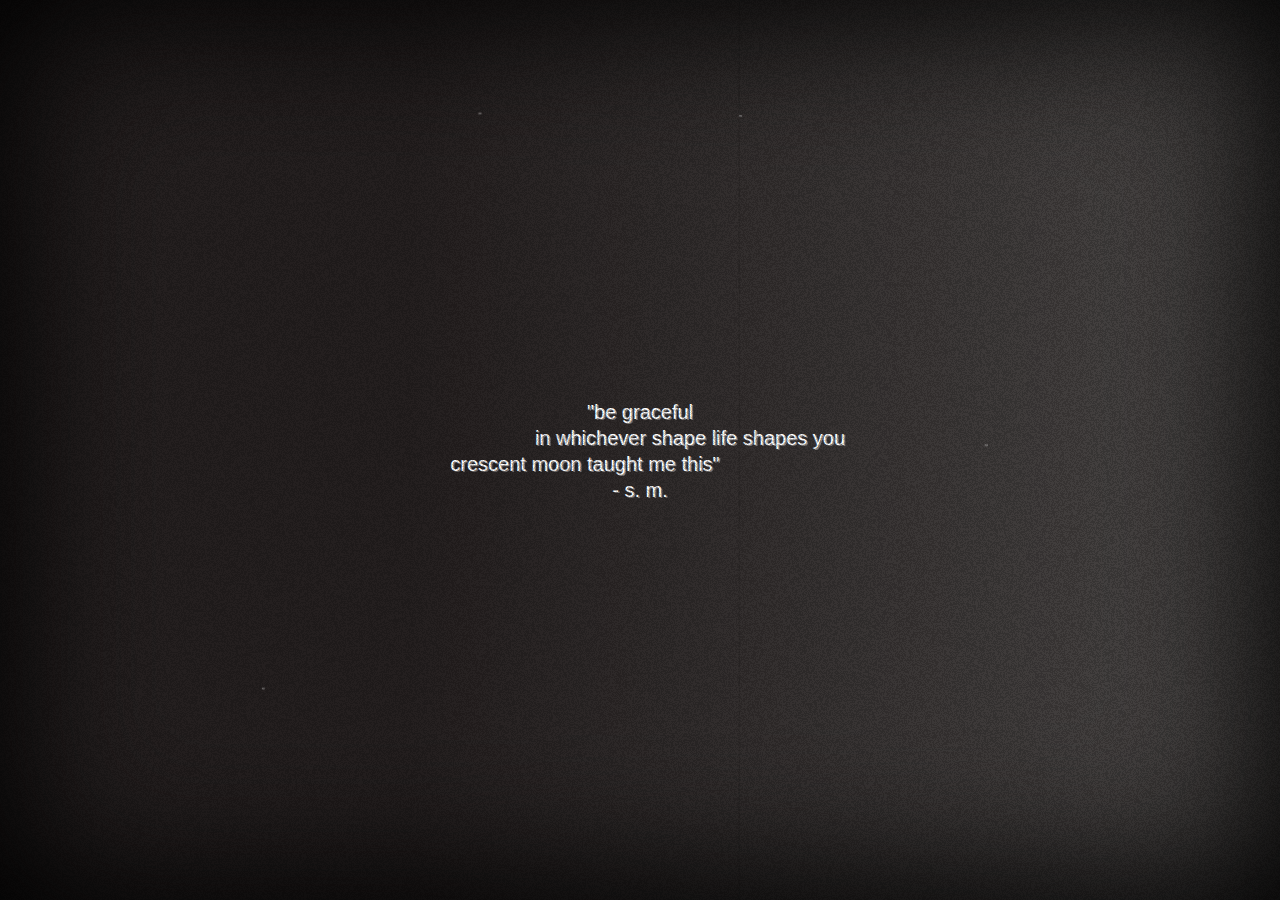
<file: du/index.html>
<!DOCTYPE html>
<html lang="en" class="no-js">
	<head>


<style type="text/css">


@font-face {
font-family: 'VTPortableRemington';
font-style: normal;
font-weight: normal;
src: local('VTPortableRemington'), url('css/vtRemingtonPortable.woff') format('woff');
}


</style>
		
		<link href="https://fonts.googleapis.com/css?family=Roboto&display=swap" rel="stylesheet">
		<link href="https://fonts.googleapis.com/css?family=Marvel&display=swap" rel="stylesheet">
		<link href="https://fonts.googleapis.com/css?family=Tangerine&display=swap" rel="stylesheet">
		<link href="https://fonts.googleapis.com/css?family=Raleway:400,800&display=swap" rel="stylesheet">
		<link href="https://fonts.googleapis.com/css?family=Roboto+Condensed:400,700&display=swap" rel="stylesheet">




		<link href="https://fonts.googleapis.com/css?family=Roboto:900&display=swap" rel="stylesheet">
		<link href="https://fonts.googleapis.com/css?family=Lovers+Quarrel&display=swap" rel="stylesheet">
		<meta charset="UTF-8" />
		<meta name="viewport" content="width=device-width, initial-scale=1">
		<title>SMPOETRY</title>
		
<link rel="stylesheet" href="style.css">
<script src="js/TweenMax.min.js"></script>
		<meta name="author" content="Souparna Das" />
		<link rel="stylesheet" type="text/css" href="css/base.css" />
		<link rel="stylesheet" type="text/css" href="../css/main.css" />
		<script>document.documentElement.className="js";var supportsCssVars=function(){var e,t=document.createElement("style");return t.innerHTML="root: { --tmp-var: bold; }",document.head.appendChild(t),e=!!(window.CSS&&window.CSS.supports&&window.CSS.supports("font-weight","var(--tmp-var)")),t.parentNode.removeChild(t),e};supportsCssVars()||alert("Please view this demo in a modern browser that supports CSS Variables.");</script>
		<script
  src="https://code.jquery.com/jquery-3.4.1.min.js"
  integrity="sha256-CSXorXvZcTkaix6Yvo6HppcZGetbYMGWSFlBw8HfCJo="
  crossorigin="anonymous"></script>
  <script type="text/javascript">



        </script>
        
        
<!-- Global site tag (gtag.js) - Google Analytics -->
<script async src="https://www.googletagmanager.com/gtag/js?id=UA-140221702-5"></script>
<script>
  window.dataLayer = window.dataLayer || [];
  function gtag(){dataLayer.push(arguments);}
  gtag('js', new Date());

  gtag('config', 'UA-140221702-5');
</script>
        
        
	</head>
	<body class="loading">

		<div class="copyr">Copyright &#169;  2019, by Shyam Malani. Designed by The Graphē</div>

		<div class=" preloader" style="position: fixed; top: 0; left: 0; width: 100%; height: 100%;z-index: 9999999999;  background-repeat: no-repeat;background-color: rgba(0,0,0,1); background-position: center;">

			<main role="main" class="main-content" id="main-content">
    		<div class="titleCont">
        		<h1 class="main-title" id="main-title">
            		"be graceful<br><span style="padding-left:100px">in whichever shape life shapes you</span><br><span style="padding-right:110px">crescent moon taught me this"</span><br><span style="padding-left:-20px;">- s. m.</span>
        		</h1>
    		</div>
    		<canvas id="noise" class="noise"></canvas>
  			<div class="vignette"></div>
			</main>
		</div>
	
	
	<script  src="script.js"></script>

      <div class="left_menu">
         <div class="menu_grad">
         </div>
         <div class="top_auth_con ">
           
            <div class="auth_text ">
               <p>SMPOETRY<br/><br/><br/><br/><br/><span>KNOW YOUR AUTHOR</span></p>
            </div>
         </div>
         <div class="nav_con">
            <div class="menu_tile  hovere" id="she" >
               <p>SHE<br/><span style="    font-weight: 200; font-size: 0.7vw;">Skin and soul</span></p>
            </div>
            <div class="menu_tile" id="du">
               <p>DEAR YOU _<br/><span style="    font-weight: 200; font-size: 0.7vw;">COMING SOON</span></p>
            </div>
            <div class="menu_tile hovere" id="rf">
               <p>writer's forum <br/><span style="    font-weight: 200; font-size: 0.7vw;">Penned by You</span></p>
            </div>
            <div class="menu_tile hovere" id="hr">
               <p>Happy Readers <br/><span style="    font-weight: 200; font-size: 0.7vw;">Liked by You</span></p>
            </div>
         </div>
         <div class="bot_social_con ">
           
            <div class="icon_con ">
               <!-- <div class="s_icon fb"></div>
               <div class="s_icon insta"></div>
               <div class="s_icon twitter"></div> -->
               <p style="margin:auto;"><a href="mailto:contact@smpoetry.com" class="connect">connect</a></p>
            </div>
         </div>
      </div>
      <script type="text/javascript">
         $(".hovere").hover(
         
         	function(){
          
         		$(this).css({
         
             		"transform":" scale(1.1,1.1)",
             		"transition":"0.3s ",
         
         		})
         	},
             function(){
         
           		$(this).css({
         
             		"transform":" scale(1,1)",
             		"transition":"1.8s cubic-bezier(0.215, 0.61, 0.355, 1)",
         	})
          
         });
         
         
         $(".auth_img").css({
         
         	'transform':'scale(1,1)',
         
         });
         
         //redirects
         
         
         function exit_animation(){
         
         	$("#she").css({'transform':'translate(-100px,25px)','transition':'1.5s cubic-bezier(0.215, 0.61, 0.355, 1)'});
         	$("#du").css({'transform':'translate(-100px,25px)','transition':'1.5s cubic-bezier(0.215, 0.61, 0.355, 1)','transition-delay': '0.2s'});
         	$("#pq").css({'transform':'translate(-100px,25px)','transition':'1.5s cubic-bezier(0.215, 0.61, 0.355, 1)','transition-delay': '0.4s'});
         	$("#rf").css({'transform':'translate(-100px,25px)','transition':'1.5s cubic-bezier(0.215, 0.61, 0.355, 1)','transition-delay': '0.6s'});
         	$("#hr").css({'transform':'translate(-100px,25px)','transition':'1.5s cubic-bezier(0.215, 0.61, 0.355, 1)','transition-delay': '0.8s'});	
         	$(".menu_grad").css({'width':'0% ','transition':'1.8s cubic-bezier(0.075, 0.82, 0.165, 1)','transition-delay': '0.6s'});
         	$(".auth_text").css({'height':'0px','background-color':'rgba(0,0,0,1)','transform':'','transition':'0.65s cubic-bezier(0.075, 0.82, 0.165, 1)','transition-delay': '0.4s'});
         	 $(".auth_text p").fadeOut('normal');
         	$(".bot_social_con").css({'width':'0vw','background-color':'rgba(65,65,65,1)','transition':'1.8s cubic-bezier(0.075, 0.82, 0.165, 1)','transition-delay': '0.0s'});
 			$(".connect").fadeOut('slow');
         		
         
         }
         
         
         
         
         $("#she").click(function(){
         	exit_animation();
         	$('.preloader').delay(500).fadeIn('slow');


         	setTimeout(function() {
           		
                  window.location.href = "../";
             	}, 2000);
         });
         
         $("#pq").click(function(){
         	exit_animation();
         	$('.preloader').delay(500).fadeIn('slow');
         	setTimeout(function() {
           		window.location.href = "index.php";
         	}, 2000);
         });
         
         $("#rf").click(function(){
         	exit_animation();
         	$('.preloader').delay(500).fadeIn('slow');
         	setTimeout(function() {
           		window.location.href = "../rf/";
         	}, 2000);
         });
         
         $("#hr").click(function(){
         	exit_animation();
         	$('.preloader').delay(500).fadeIn('slow');
         	setTimeout(function() {
           		window.location.href = "../hr/";
         	}, 2000);
         });
         
         
         $(".auth_text").hover(function(){
           	
           		
           		$(this).css({
             		"background":"rgba(0,0,0,1)",
             		"transition":"3s",
         		})
         
         		},
             
         	function(){
         
           		
           	
           		
         
         });
         
         
         
         
      </script>












		<main>
			<p class="message">Please view on desktop to see the full layout</p>
			
<div class="bm_con" style="width: 100%;height: 100%;position:absolute;z-index:99;background-color: transparent;">
<div class="bm_overlay" style="width: 100%;height: 100%;position:absolute;z-index:99;background-color: transparent;"></div>			


			<div class="bookmark" style=""> 
				<div class="flex-container">
					<div class="bookmark_logo" style="margin:auto;width: 69%;height: 69%;">
							<img style="width:100%;height: auto;" src="img/shefull.png"/>
					</div>
				</div>

				<div class="flex-container" style="height: 10%;">
					<div class="price_bm" style="margin:auto;width:100%; text-align: center; color: white;">
							<p>Price : ₹4500  </p>
					</div>
				</div>
				<div class="flex-container" style="height: 10%;">
					<div class="price_bm" style="margin:auto;width:100%; text-align: center; color: white; ">
							<p>Quantity : <input value="1" style="outline:0px solid black;text-align:center;color:white;background-color: rgba(0,0,0,0);width:10%; border:0px solid black; border-bottom:1px solid rgba(255,255,255,0.5);" type="number" />  </p>
					</div>
				</div>
				<div class="flex-container" style="height: 10%;">
					<div class="price_bm" style="margin:auto;width:100%; text-align: center; color: white; ">
							<p><input placeholder="Pincode" style="outline:0px solid black;text-align:center;color:white;background-color: rgba(0,0,0,0);width:40%; border:0px solid black; border-bottom:1px solid rgba(255,255,255,0.5);" type="text" /><br/><br/>
										<button class="check" style="font-size:0.5vw;">CHECK AVAILABILITY</button>
				


							  </p>
					</div>
				</div>
				<div class="flex-container" style="height: 29%;">
					<div class="price_bm" style="margin:auto;width:100%;  text-align: center; color: white; ">
												
						<button class="checkout" style="font-size:0.7vw;">BUY</button>
					</div>
				</div>



				<div class="flex-container sign">
					<div class="bookmark_logo signature" style="">
					</div>
				</div>







		</div>
</div>





			<div class="slideshow">
				
				<div class="slide slide--layout-1 slide--current">





					<figure class="slide__figure">
						<div class="slide__figure-inner ">
							<div class="slide__figure-img" style="background-image:url('img/du_cover.jpg');
		background-position: center;background-repeat:no-repeat;background-size:contain;text-align: justify;text-transform:lowercase; font-family: 'Roboto';">

							
							
							</div>
							<div class="slide__figure-reveal"></div>
						</div>
						<figcaption>
							<h3 class="slide__figure-title"></h3>
							<p class="slide__figure-description"></p>
					</figcaption>
					</figure>








					<figure class="slide__figure">
						<div class="slide__figure-inner ">
							<div class="slide__figure-img" style="text-align: justify;text-transform:lowercase; font-family: 'Roboto';">

								one day<br/>
								when you will read<br/>
								my heart's saying<br/>
								to your heartbeats<br/>
								written in<br/>
								every word<br/>
								every tiny space<br/>
								the rhythmic recites<br/>
								of every moment of life<br/>
								my dear you<br/>
								you will feel<br/>
								the embrace<br/>
								of our dreams<br/>
								the jiffies of togertherness<br/>
								we lived<br/>
								in our imaginations<br/>
								the immortal love<br/>
								the forever<br/>
								they said a myth<br/>
								we proved true<br/>
								<br/><br/>
							
							</div>
							<div class="slide__figure-reveal"></div>
						</div>
						<figcaption>
							<h3 class="slide__figure-title"></h3>
							<p class="slide__figure-description"></p>
					</figcaption>
					</figure>




					<figure class="slide__figure">
						<div class="slide__figure-inner">
							<div class="slide__figure-img" style="background-size:contain; background-position: left;font-family: 'VTPortableRemington' !important;font-size:1.1vw !important;">

								s. m.
								
  								
							</div>
							<div class="slide__figure-reveal"></div>
						</div>
						<figcaption>
							<h3 class="slide__figure-title"></h3>
							<p class="slide__figure-description"></p>
					</figcaption>
					</figure>


					
					<span class="slide__number slide__number--left nun">1</span>
					<span class="slide__number slide__number--right nun">2</span>
				</div>


 <div class="slide slide--layout-2">
              	
               <figure class="slide__figure">
                  <div class="slide__figure-inner">
                     <div class="slide__figure-img"  style="text-align: justify;text-transform:lowercase;font-weight:900;text-transform: uppercase !important; opacity: 0.05; font-size: 12.5vw !important; display: flex; font-family: 'Roboto';"><p style="margin:auto;">COMING SOON</p>
                    
                     </div>
                     <div class="slide__figure-reveal"></div>
                  </div>
                  <figcaption>
                     <h3 class="slide__figure-title"></h3>
                     <p class="slide__figure-description"></p>
                  </figcaption>
               </figure>

               <figure class="slide__figure">
                  	<div class="slide__figure-inner">




                    	<div class="slide__figure-img" style="background-color: rgba(0,0,0,0);">
                     	



							<iframe id="viewer" class="ifr" style="height: 100%;width: 100%;border: 0px solid black;" src="../d3/book.php" name="viewer" allowfullscreen allowvr onmousewheel=""> 
							</iframe>




                     	</div>
                    <div class="slide__figure-reveal"></div>
                </div>
                <figcaption>
                     <h3 class="slide__figure-title"> </h3>
                     <p class="slide__figure-description"></p>
                </figcaption>
               </figure>
                 
               <span class="slide__number slide__number--left">3</span>
               <span class="slide__number slide__number--right">4</span>
            </div>



				<!-- revealer -->
				<div class="revealer">
					<div class="revealer__item revealer__item--left"></div>
					<div class="revealer__item revealer__item--right"></div>
				</div>
				<nav class="arrow-nav ">
					<button class="arrow-nav__item arrow-nav__item--prev">TURN BACK
						<svg class="icon icon--nav"><use xlink:href="#icon-nav"></use></svg>
					</button>
					<button class="arrow-nav__item arrow-nav__item--next">TURN OVER
						<svg class="icon icon--nav"><use xlink:href="#icon-nav"></use></svg>
					</button>
				</nav>
				<!-- navigation -->
				<nav class="nav nun">
					<button class="nav__button">
						<span class="nav__button-text">index</span>
					</button>
					<h2 class="nav__chapter">Riding on a storm</h2>
					<div class="toc">
						<a class="toc__item" href="#entry-1">
							<span class="toc__item-page">01.</span>
							<span class="toc__item-title">Riding on a storm</span>
						</a>
						<a class="toc__item" href="#entry-2">
							<span class="toc__item-page">03.</span>
							<span class="toc__item-title">Guidelines for happiness</span>
						</a>
						<a class="toc__item" href="#entry-3">
							<span class="toc__item-page">05.</span>
							<span class="toc__item-title">Freedom fighter</span>
						</a>
						<a class="toc__item" href="#entry-4">
							<span class="toc__item-page">07.</span>
							<span class="toc__item-title">Lost and found</span>
						</a>
						<a class="toc__item" href="#entry-5">
							<span class="toc__item-page">09.</span>
							<span class="toc__item-title">Fantasies of Wood</span>
						</a>
					</div>
				</nav>
				<!-- little sides -->
				<div class="slideshow__indicator nun"></div>
				<div class="slideshow__indicator nun"></div>
			</div>
		</main>
		<script src="js/imagesloaded.pkgd.min.js"></script>
		<script src="js/TweenMax.min.js"></script>
		<script src="js/demo.js"></script>
		
		<script type="text/javascript">
 	
 $(".buy ,.bookmark").click(function(){

 	
 	//alert("adsad");

 if(!$(".bookmark").hasClass("open"))	
 {
 	$(".bm_con").css({

 		'transform':'scale(1,1) skew(0deg,0deg)',


 		'transition':'1.3s cubic-bezier(0.075, 0.82, 0.165, 1)',
 		'transition-delay':'600ms'






 	}),

 	$(".bookmark").addClass("open"),


 	$(".bookmark").css({

 		'border-radius':'0px',
 			

		'transition':'1.1s',



 	}),



 	$(".slideshow").css({

 		'cursor':'default'



 	}),

 	$(".slideshow").css({

 		'filter':'blur(5px)',
 		'opacity':'0.2',

 		
 		'transition':'1.5s '





 	});

}



 });

 $(".bm_overlay").click(function(){

 if($(".bookmark").hasClass("open"))	
 {


 	$(".bm_con").css({

 		'transform':'translate(40vw,-85vh)',

 		'transition':'0.6s cubic-bezier(0.215, 0.61, 0.355, 1)'






 	}),

 	$(".slideshow").css({

 		'filter':'blur(0px)',
 		'opacity':'1',
 		
 		'transition':'0.8s ',
 		'transition-delay':'200ms'





 	}),


 	$(".bookmark").css({

 		'cursor':'pointer',
 		'border-radius':'10px'
 		


 	}),



 	$(".bookmark").removeClass("open");


 }




 });



</script>



	</body>
</html>
</file>
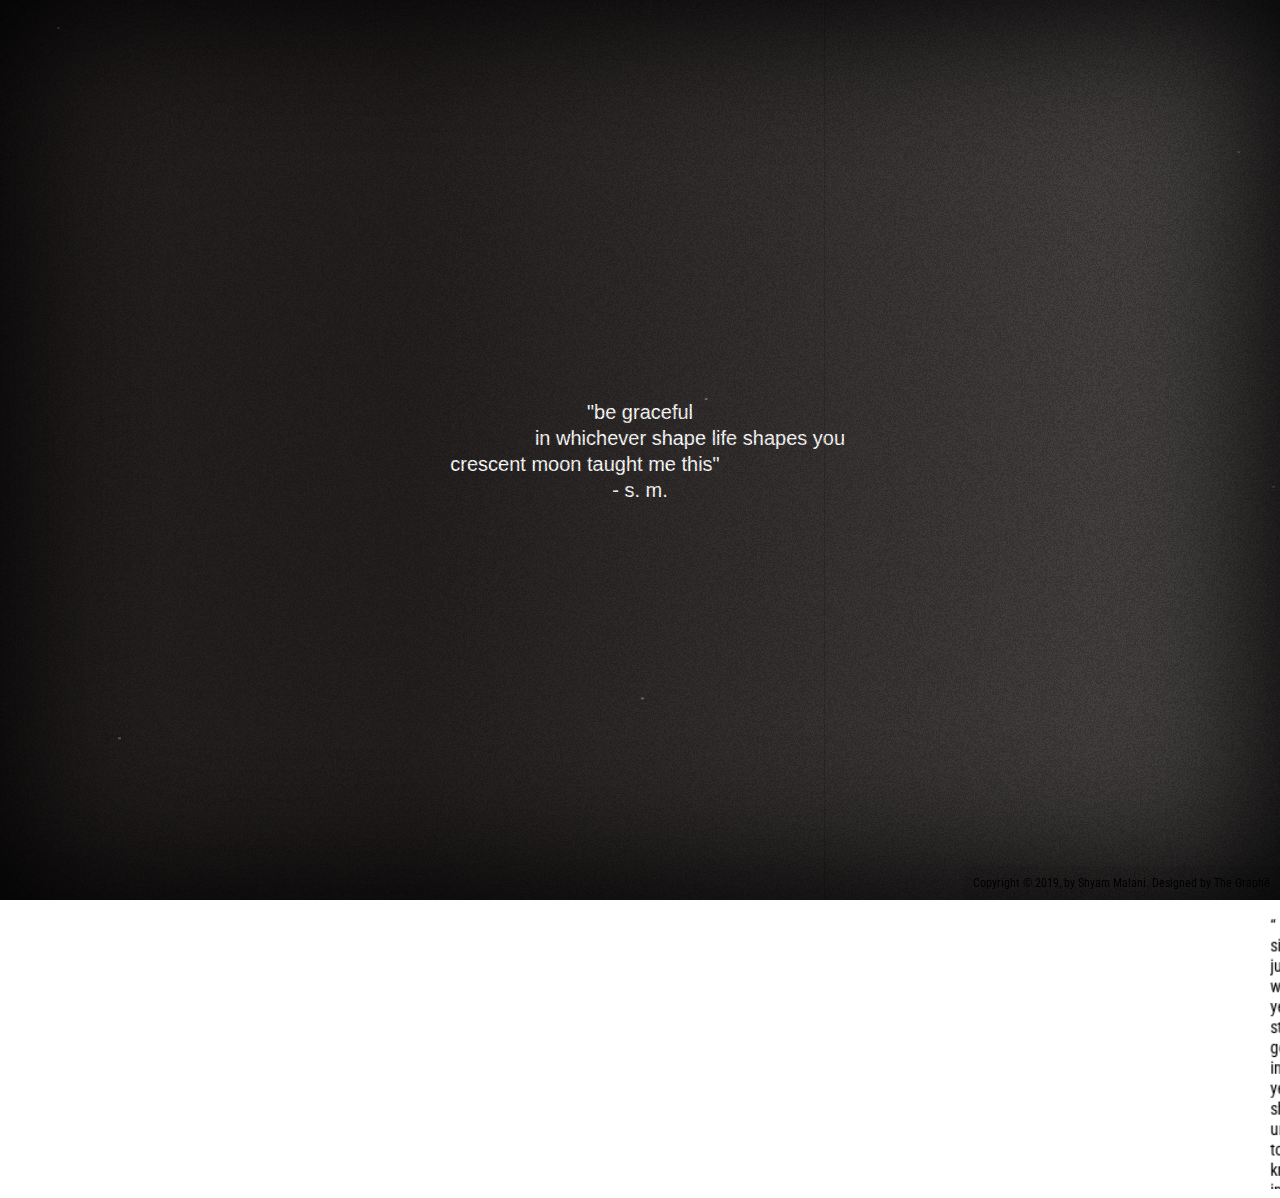
<file: hr/index.html>
<!DOCTYPE html>
<html lang="en" class="no-js">
	<head>


<style type="text/css">


@font-face {
font-family: 'VTPortableRemington';
font-style: normal;
font-weight: normal;
src: local('VTPortableRemington'), url('css/vtRemingtonPortable.woff') format('woff');
}


</style>
		
		<link href="https://fonts.googleapis.com/css?family=Roboto&display=swap" rel="stylesheet">
		<link href="https://fonts.googleapis.com/css?family=Marvel&display=swap" rel="stylesheet">
		<link href="https://fonts.googleapis.com/css?family=Tangerine&display=swap" rel="stylesheet">
		<link href="https://fonts.googleapis.com/css?family=Raleway:400,800&display=swap" rel="stylesheet">
		<link href="https://fonts.googleapis.com/css?family=Roboto+Condensed:400,700&display=swap" rel="stylesheet">




		<link href="https://fonts.googleapis.com/css?family=Roboto:900&display=swap" rel="stylesheet">
		<link href="https://fonts.googleapis.com/css?family=Lovers+Quarrel&display=swap" rel="stylesheet">
		<meta charset="UTF-8" />
		<meta name="viewport" content="width=device-width, initial-scale=1">
		<title>SMPOETRY</title>
		
<link rel="stylesheet" href="style.css">
<script src="js/TweenMax.min.js"></script>
		<meta name="author" content="Souparna Das" />
		<link rel="stylesheet" type="text/css" href="css/base.css" />
		<link rel="stylesheet" type="text/css" href="../css/main.css" />
		<script>document.documentElement.className="js";var supportsCssVars=function(){var e,t=document.createElement("style");return t.innerHTML="root: { --tmp-var: bold; }",document.head.appendChild(t),e=!!(window.CSS&&window.CSS.supports&&window.CSS.supports("font-weight","var(--tmp-var)")),t.parentNode.removeChild(t),e};supportsCssVars()||alert("Please view this demo in a modern browser that supports CSS Variables.");</script>
		<script
  src="https://code.jquery.com/jquery-3.4.1.min.js"
  integrity="sha256-CSXorXvZcTkaix6Yvo6HppcZGetbYMGWSFlBw8HfCJo="
  crossorigin="anonymous"></script>
  <script type="text/javascript">



        </script>
	</head>
	<body class="loading">
    <div class="copyr">Copyright &#169;  2019, by Shyam Malani. Designed by The Graphē</div>

		<div class=" preloader" style="position: fixed; top: 0; left: 0; width: 100%; height: 100%;z-index: 999999999;  background-repeat: no-repeat;background-color: rgba(0,0,0,1); background-position: center;">

			<main role="main" class="main-content" id="main-content">
    		<div class="titleCont">
        		<h1 class="main-title" id="main-title">
            		"be graceful<br><span style="padding-left:100px">in whichever shape life shapes you</span><br><span style="padding-right:110px">crescent moon taught me this"</span><br><span style="padding-left:-20px;">- s. m.</span>
        		</h1>
    		</div>
    		<canvas id="noise" class="noise"></canvas>
  			<div class="vignette"></div>
			</main>
		</div>
	
	
	<script  src="script.js"></script>

      <div class="left_menu">
         <div class="menu_grad">
         </div>
         <div class="top_auth_con ">
           
            <div class="auth_text ">
               <p>SMPOETRY<br/><br/><br/><br/><br/><span>KNOW YOUR AUTHOR</span></p>
            </div>
         </div>
         <div class="nav_con">
            <div class="menu_tile  hovere" id="she" >
               <p>SHE<br/><span style="    font-weight: 200; font-size: 0.7vw;">Skin and soul</span></p>
            </div>
            <div class="menu_tile hovere" id="du">
               <p>DEAR YOU<br/><span style="    font-weight: 200; font-size: 0.7vw;">COMING SOON</span></p>
            </div>
            <div class="menu_tile hovere" id="rf">
               <p>writer's forum <br/><span style="    font-weight: 200; font-size: 0.7vw;">Penned by You</span></p>
            </div>
            <div class="menu_tile " id="hr">
               <p>Happy Readers _<br/><span style="    font-weight: 200; font-size: 0.7vw;">Liked by You</span></p>
            </div>
         </div>
         <div class="bot_social_con ">
           
            <div class="icon_con ">
               <!-- <div class="s_icon fb"></div>
               <div class="s_icon insta"></div>
               <div class="s_icon twitter"></div> -->
               <p style="margin:auto;"><a href="mailto:contact@smpoetry.com" class="connect">connect</a></p>
            </div>
         </div>
      </div>
      <script type="text/javascript">
         $(".hovere").hover(
         
         	function(){
          
         		$(this).css({
         
             		"transform":" scale(1.1,1.1)",
             		"transition":"0.3s ",
         
         		})
         	},
             function(){
         
           		$(this).css({
         
             		"transform":" scale(1,1)",
             		"transition":"1.8s cubic-bezier(0.215, 0.61, 0.355, 1)",
         	})
          
         });
         
         
         $(".auth_img").css({
         
         	'transform':'scale(1,1)',
         
         });
         
         //redirects
         
         
         function exit_animation(){
         
         	$("#she").css({'transform':'translate(-100px,25px)','transition':'1.5s cubic-bezier(0.215, 0.61, 0.355, 1)'});
         	$("#du").css({'transform':'translate(-100px,25px)','transition':'1.5s cubic-bezier(0.215, 0.61, 0.355, 1)','transition-delay': '0.2s'});
         	$("#pq").css({'transform':'translate(-100px,25px)','transition':'1.5s cubic-bezier(0.215, 0.61, 0.355, 1)','transition-delay': '0.4s'});
         	$("#rf").css({'transform':'translate(-100px,25px)','transition':'1.5s cubic-bezier(0.215, 0.61, 0.355, 1)','transition-delay': '0.6s'});
         	$("#hr").css({'transform':'translate(-100px,25px)','transition':'1.5s cubic-bezier(0.215, 0.61, 0.355, 1)','transition-delay': '0.8s'});	
         	$(".menu_grad").css({'width':'0% ','transition':'1.8s cubic-bezier(0.075, 0.82, 0.165, 1)','transition-delay': '0.6s'});
         	$(".auth_text").css({'height':'0px','background-color':'rgba(0,0,0,1)','transform':'','transition':'0.65s cubic-bezier(0.075, 0.82, 0.165, 1)','transition-delay': '0.4s'});
         	 $(".auth_text p").fadeOut('normal');
         	$(".bot_social_con").css({'width':'0vw','background-color':'rgba(65,65,65,1)','transition':'1.8s cubic-bezier(0.075, 0.82, 0.165, 1)','transition-delay': '0.0s'});
 			$(".connect").fadeOut('slow');
         		
         
         }
         
         
         
         
         $("#she").click(function(){
         	exit_animation();
         	$('.preloader').delay(500).fadeIn('slow');


         	setTimeout(function() {
           		
                  window.location.href = "../";
             	}, 2000);
         });
         
         
         $("#rf").click(function(){
         	exit_animation();
         	$('.preloader').delay(500).fadeIn('slow');
         	setTimeout(function() {
           		window.location.href = "../rf/";
         	}, 2000);
         });
         
         $("#du").click(function(){
         	exit_animation();
         	$('.preloader').delay(500).fadeIn('slow');
         	setTimeout(function() {
           		window.location.href = "../du";
         	}, 2000);
         });
         
         
         $(".auth_text").hover(function(){
           	
           		
           		$(this).css({
             		"background":"rgba(0,0,0,1)",
             		"transition":"3s",
         		})
         
         		},
             
         	function(){
         
           		
           	
           		
         
         });
         
         
         
         
      </script>








<main>
   <p class="message">Please view on desktop to see the full layout</p>
   <div class="bm_con" style="width: 100%;height: 100%;position:absolute;z-index:99;background-color: transparent;">
	<div class="bm_overlay" style="width: 100%;height: 100%;position:absolute;z-index:99;background-color: transparent;"></div>
	   <div class="bookmark" style="border-radius:10px; ">
		  <form id="fupForm" enctype="multipart/form-data">
			 <div class="form_container" style="display:none;width:100%;" >
				<div class="flex-container" style="width:100%;padding-top:5vh;opacity:0.2;letter-spacing:0.1vw;padding-bottom:4vh;" >
				   <p style="margin:auto;text-align: right;color:rgb(255, 255, 255);text-transform: uppercase;font-weight:bold;" >Pen down a few lines</p>
				</div>
				<div class="flex-container" style="width:100%;padding-top: 1vh;padding-bottom: 1vh;" >
				   <p style="margin:auto;text-align: center;color:white;text-transform: uppercase;font-weight:bold;" >Name
					  <input type="text" placeholder="Let us know you" id="name" name="name" class="form-control words_input" required data-error="NEW ERROR MESSAGE"/>
				   </p>
				   <p style="margin:auto;text-align: center;color:white;text-transform: uppercase;font-weight:bold;">Email
					  <input type="email" placeholder="your email" id="email" name="email" class="form-control words_input" required>
				   </p>
				</div>
				<div class="flex-container" style="width:100%;padding-top: 4vh;padding-bottom: 4vh;" >
				   <p style="margin:auto;text-align: center;color:white;text-transform: uppercase;font-weight:bold;" >Image<br/><br/>
					  <input type="file" id="file" name="file" class="form-control words_input" required data-error="NEW ERROR MESSAGE"/>
				   </p>
				</div>
				<div class="flex-container" style="width:100%;padding-top: 1vh;padding-bottom: 1vh;" >
				   <p style="width: 77%;margin:auto;text-align: center;color:white;text-transform: uppercase;font-weight:bold;"> FEEDBACK<br/><br/>
					  <textarea style="width: 100%;height: auto;min-height: 1vh;background:rgba(255,255,255,0.1);text-align: center;outline:0px;border:0px;padding-top: 3%;
						 color:white;" placeholder="Let us know ...." class="form-control" id="msg" rows="5" name="msg" required></textarea>
				   </p>
				</div>
				<div class="flex-container" style="width:100%;padding-top: 1%;padding-bottom: 1%;" >
				   <p style="width: 77%;margin:auto;text-align: center;color:white;text-transform: uppercase;font-weight:bold;"> 
					  <input type="submit" style="background-color:rgba(255,255,255,0.1);border:0px solid black;
						 color:white;width:100%;font-size:0.7vw;padding-top:5%;   transition: 200ms;padding-bottom:5%;letter-spacing: 0.5vw" id="send" name="submit" 
						 class="btn btn-lg btnstyle submit_words" value="SUBMIT FEEDBACK"/>
				   </p>
				</div>
			 </div>
			 <div class="label_bookmark">
				<div class="flex-container label_book_" style="width:100%;margin-top:260%;padding-top: 1%;padding-bottom: 8%;" >
				   <p style="width: 77%;margin:auto;text-align: center;color:black;text-transform: uppercase;font-weight:bold;"> 
					  |
				   </p>
				</div>
				<div class="flex-container label_book" style="width:100%;padding-top: 0%;padding-bottom: 1%;" >
				   <p style="width: 77%;margin:auto;text-align: center;color:black;text-transform: uppercase;font-weight:bold;"> 
					  Give your Feedback
				   </p>
				</div>
			 </div>
		  </form>
		  <div class="statmsg" style="text-align: center;"></div>


		  <script>
			$(document).ready(function(e){
				  // Submit form data via Ajax
				  $("#fupForm").on('submit', function(e){
					 e.preventDefault();
					 $.ajax({
						type: 'POST',
						url: 'feedback.php',
						data: new FormData(this),
						dataType: 'json',
						contentType: false,
						cache: false,
						processData:false,
						beforeSend: function(){
							  $('.submitBtn').attr("disabled","disabled");
							  $('#fupForm').css("opacity",".5");
						},
						success: function(response){ //console.log(response);
							  $('.statmsg').html('');
							  if(response.status == 1){
								 $('#fupForm')[0].reset();
								 $('.statmsg').html('<p style="color: #fff; font-family: Helvetica, sans-serif; font-size: 14px; margin-top: -10px;">'+response.message+'</p>');
							}else{
								 $('.statmsg').html('<p style="color: #fff; font-family: Helvetica, sans-serif; font-size: 14px; margin-top: -10px;">'+response.message+'</p>');
							  }
							  $('#fupForm').css("opacity","");
							  $(".submitBtn").removeAttr("disabled");
						}
					 });
				  });
			});
		 </script>

	   </div>
	</div>
 <div class="slideshow">
      <div class="slide slide--layout-1 slide--current">


      	 <figure class="slide__figure">
                  <div class="slide__figure-inner">
                     <div class="slide__figure-img" style="">
                       <iframe width="100%" height="100%" src="https://www.youtube.com/embed/g9oyKtlF9R0" frameborder="0"  allow="accelerometer; autoplay; encrypted-media; gyroscope; picture-in-picture" allowfullscreen></iframe>
                     </div>
                     <div class="slide__figure-reveal"></div>
                  </div>
                  <figcaption>
                     <h3 class="slide__figure-title"></h3>
                     <p class="slide__figure-description"></p>
                  </figcaption>
               </figure>


         <figure class="slide__figure">
            <div class="slide__figure-inner">
               <div class="slide__figure-img" style="background-image: url(img/diptishah.jpg); background-size:contain; background-position: left;">
               </div>
               <div class="slide__figure-reveal"></div>
            </div>
            <figcaption>
               <h3 class="slide__figure-title">Dipti Shah</h3>
               <p class="slide__figure-description">Founder, White Salt Entertainments</p>
            </figcaption>
         </figure>
         <figure class="slide__figure">
            <div class="slide__figure-inner ">
               <div class="slide__figure-img" style="text-align: justify;text-transform:lowercase; font-family: 'Roboto';">“ Meet Shyam Uncle - somebody I’ve known since childhood and got back in touch with, just recently. Somebody who’s been secretly writing his heart out with invisible ink all these years - but as they say, if you are made of Stardust, you will sparkle! So inspiring, so generous and I can tell you he’s beautiful-inside-out as I read: ‘SHE is a complete story, a yet to be written poetry. Turn over and see how SHE looks dipped in ink and spilled...’ Shyam Uncle, you really make me smile from one ear to another and a heart so full of pride just knowing that I know you 🙂. Yashashwi Incredible work - so proud of you! You’ve managed to add a certain ‘scent’ to his words with your visual edit & design that is sure to stay ♥️ The Graphē - A Design Studio. ”</div>
               <div class="slide__figure-reveal"></div>
            </div>
            <figcaption>
               <h3 class="slide__figure-title"></h3>
               <p class="slide__figure-description"></p>
            </figcaption>
         </figure>
         
         
         <span class="slide__number slide__number--left nun">1</span>
         <span class="slide__number slide__number--right nun">2</span>
      </div>
      <div class="slide slide--layout-2">

         <figure class="slide__figure">
                  <div class="slide__figure-inner">
                     <div class="slide__figure-img" style="">
                       <iframe width="100%" height="100%" src="https://www.youtube.com/embed/M8RE1dsH3rI" frameborder="0"  allow="accelerometer; autoplay; encrypted-media; gyroscope; picture-in-picture" allowfullscreen></iframe>
                     </div>
                     <div class="slide__figure-reveal"></div>
                  </div>
                  <figcaption>
                     <h3 class="slide__figure-title"></h3>
                     <p class="slide__figure-description"></p>
                  </figcaption>
               </figure>


         <figure class="slide__figure">
            <div class="slide__figure-inner">
               <div class="slide__figure-img" style="background-image: url(img/vimalrazdan.jpg); background-size:contain; background-position: left;">
               </div>
               <div class="slide__figure-reveal"></div>
            </div>
            <figcaption>
               <h3 class="slide__figure-title">Vimal Razdan</h3>
               <p class="slide__figure-description"></p>
            </figcaption>
         </figure>
         <figure class="slide__figure">
            <div class="slide__figure-inner ">
               <div class="slide__figure-img" style="text-align: justify;text-transform:lowercase; font-family: 'Roboto';">“ The poetry SHE are not just the lines but the hidden desire of a woman. In her youth she is beautiful and fresh like a due drop that looks like a diamond on the leaf. Her desires so sacred and in search of true soul who could embrace her beauty and love her true. She thinks she is loved but not for long and find herself in the pool of sadness. Her soul’s only desire for love truthfulness gets buried by the greed of flesh. She’s left with scars but smiles. Nobody is aware of the broken heart that bleeds for compassion, the warmth that would complete her still she waits with no hope. Time has passed so her dreams. She is the creator of the universe and is not praised. She knows only love and seeks solace. She is born of love and rest in love no body knows who she was. Is she a piece of stone or a precious jewel. 
                  SHE  is a not just just about her but heart of  God as God is joy and true joy is only love which is inherited in her.  One who understands her understands God and his creation.
                  Thanks for a beautiful creation of words about her. SHE resides in me and every woman on earth 
                  Awaits many more to come  ”
               </div>
               <div class="slide__figure-reveal"></div>
            </div>
            <figcaption>
               <h3 class="slide__figure-title"></h3>
               <p class="slide__figure-description"></p>
            </figcaption>
         </figure>
       
         <span class="slide__number slide__number--left">3</span>
         <span class="slide__number slide__number--right">4</span>
      </div>
     <div class="slide slide--layout-3">


        <figure class="slide__figure">
                  <div class="slide__figure-inner">
                     <div class="slide__figure-img" style="">
                       <iframe width="100%" height="100%" src="https://www.youtube.com/embed/GspEtEJL5hQ" frameborder="0"  allow="accelerometer; autoplay; encrypted-media; gyroscope; picture-in-picture" allowfullscreen></iframe>
                     </div>
                     <div class="slide__figure-reveal"></div>
                  </div>
                  <figcaption>
                     <h3 class="slide__figure-title"></h3>
                     <p class="slide__figure-description"></p>
                  </figcaption>
               </figure>
        
         <figure class="slide__figure">
            <div class="slide__figure-inner ">
               <div class="slide__figure-img" style="text-align: justify;text-transform:lowercase; ">“ The name of the book ‘She’ is beautiful! It made me smile the first time i saw the cover. As the poems unfold it is a journey into a world of women... a world where every woman is to be loved and respected, every woman is powerful, where every woman is an epitome of beauty. The book cover is as beautiful as it’s inside. Thank you Author for this beautiful creation :)) am still reading the poems and better discovering more of it . ”</div>
               <div class="slide__figure-reveal"></div>
            </div>
            <figcaption>
               <h3 class="slide__figure-title"></h3>
               <p class="slide__figure-description"></p>
            </figcaption>
         </figure>
         <figure class="slide__figure">
            <div class="slide__figure-inner">
               <div class="slide__figure-img" style="background-image: url(img/roshnidatta.jpeg); background-size:contain; background-position: left;">
               </div>
               <div class="slide__figure-reveal"></div>
            </div>
            <figcaption>
               <h3 class="slide__figure-title">Roshni Datta</h3>
               <p class="slide__figure-description"></p>
            </figcaption>
         </figure>
         <span class="slide__number slide__number--left">3</span>
         <span class="slide__number slide__number--right">4</span>
      </div>
         <div class="slide slide--layout-4">


        <figure class="slide__figure">
                  <div class="slide__figure-inner">
                     <div class="slide__figure-img" style="">
                       <iframe width="100%" height="100%" src="https://www.youtube.com/embed/GspEtEJL5hQ" frameborder="0"  allow="accelerometer; autoplay; encrypted-media; gyroscope; picture-in-picture" allowfullscreen></iframe>
                     </div>
                     <div class="slide__figure-reveal"></div>
                  </div>
                  <figcaption>
                     <h3 class="slide__figure-title"></h3>
                     <p class="slide__figure-description"></p>
                  </figcaption>
               </figure>
        
         <figure class="slide__figure">
            <div class="slide__figure-inner ">
               <div class="slide__figure-img" style="text-align: justify;text-transform:lowercase; ">“ Life is beautiful and  has pleasant surprises. One such event is discovering the charming, sensitive and poetic traits of Shyam Malani. When I held the poetic creation “SHE - SKIN AND SOUL” I was initially apprehensive whether this would be a sole author or not  as, Shyamji I had known till now was a hard core businessman and not fitting into the poetic frame. As I started going through the pages of the book I discovered an entire new character.
 
The topic or the character is SHE many have tried to fathom the different aspects, mood’s and feeling of SHE. In Shyamji's writing I am thrilled to know that he has been able to depict SHE in her various roles and multiple mood’s . He has brought out the feelings, expectations, tantrums and highs and lows of SHE in different roles and occasions. One has to empathize, observe minutely patiently to capture the feelings of an exuberant SHE . SHYAMJI Has achieved this in a large measure. This book is a revelation to me. The poetry synergizes with the exquisitely depicted pictures. One has to read slow and repeatedly to feel the full impact of the poetry. I am proud to be associated with Shyamji. I want him to create many more such books. ”</div>
               <div class="slide__figure-reveal"></div>
            </div>
            <figcaption>
               <h3 class="slide__figure-title"></h3>
               <p class="slide__figure-description"></p>
            </figcaption>
         </figure>
         <figure class="slide__figure">
            <div class="slide__figure-inner">
               <div class="slide__figure-img" style="background-image: url(img/shinde.jpg); background-size:contain; background-position: left;">
               </div>
               <div class="slide__figure-reveal"></div>
            </div>
            <figcaption>
               <h3 class="slide__figure-title">Kiran Shinde</h3>
               <p class="slide__figure-description"></p>
            </figcaption>
         </figure>
         <span class="slide__number slide__number--left">3</span>
         <span class="slide__number slide__number--right">4</span>
      </div>


  <div class="slide slide--layout-5">


        <figure class="slide__figure">
                  <div class="slide__figure-inner">
                     <div class="slide__figure-img" style="">
                       <iframe width="100%" height="100%" src="https://www.youtube.com/embed/GspEtEJL5hQ" frameborder="0"  allow="accelerometer; autoplay; encrypted-media; gyroscope; picture-in-picture" allowfullscreen></iframe>
                     </div>
                     <div class="slide__figure-reveal"></div>
                  </div>
                  <figcaption>
                     <h3 class="slide__figure-title"></h3>
                     <p class="slide__figure-description"></p>
                  </figcaption>
               </figure>
        
         <figure class="slide__figure">
            <div class="slide__figure-inner ">
               <div class="slide__figure-img" style="text-align: justify;text-transform:lowercase; ">“ This book is truly inspiring with the inclusion of multiple emotions of a woman by Mr. Malani. I have waiting for a long time for him to launch his book, but simultaneously I have been following him over his social media pages. 
Mr. Shyam Malani: The best part is that every poem has a Photograph, so deep, so natural, you can feel while reading. Every poem is so relatable and full of passion. I could connect to the deep allegory’s used to reveal the greater truth of life and intense emotions of a woman. An absolutely amazing book that touches your soul ! ”</div>
               <div class="slide__figure-reveal"></div>
            </div>
            <figcaption>
               <h3 class="slide__figure-title"></h3>
               <p class="slide__figure-description"></p>
            </figcaption>
         </figure>
         <figure class="slide__figure">
            <div class="slide__figure-inner">
               <div class="slide__figure-img" style="background-image: url(img/bhatia.jpg); background-size:contain; background-position: left;">
               </div>
               <div class="slide__figure-reveal"></div>
            </div>
            <figcaption>
               <h3 class="slide__figure-title">Mahima Bhatia</h3>
               <p class="slide__figure-description"></p>
            </figcaption>
         </figure>
         <span class="slide__number slide__number--left">3</span>
         <span class="slide__number slide__number--right">4</span>
      </div>




      <!-- revealer -->
      <div class="revealer">
         <div class="revealer__item revealer__item--left"></div>
         <div class="revealer__item revealer__item--right"></div>
      </div>
      <nav class="arrow-nav">
         <button class="arrow-nav__item arrow-nav__item--prev">
            TURN BACK
            <svg class="icon icon--nav">
               <use xlink:href="#icon-nav"></use>
            </svg>
         </button>
         <button class="arrow-nav__item arrow-nav__item--next">
            TURN OVER
            <svg class="icon icon--nav">
               <use xlink:href="#icon-nav"></use>
            </svg>
         </button>
      </nav>
      <!-- navigation -->
      <nav class="nav nun">
         <button class="nav__button">
         <span class="nav__button-text">index</span>
         </button>
         <h2 class="nav__chapter">Riding on a storm</h2>
         <div class="toc">
            <a class="toc__item" href="#entry-1">
            <span class="toc__item-page">01.</span>
            <span class="toc__item-title">Riding on a storm</span>
            </a>
            <a class="toc__item" href="#entry-2">
            <span class="toc__item-page">03.</span>
            <span class="toc__item-title">Guidelines for happiness</span>
            </a>
            <a class="toc__item" href="#entry-3">
            <span class="toc__item-page">05.</span>
            <span class="toc__item-title">Freedom fighter</span>
            </a>
            <a class="toc__item" href="#entry-4">
            <span class="toc__item-page">07.</span>
            <span class="toc__item-title">Lost and found</span>
            </a>
            <a class="toc__item" href="#entry-5">
            <span class="toc__item-page">09.</span>
            <span class="toc__item-title">Fantasies of Wood</span>
            </a>
         </div>
      </nav>
      <!-- little sides -->
      <div class="slideshow__indicator nun"></div>
      <div class="slideshow__indicator nun"></div>
   </div>
</main>

		<script src="js/imagesloaded.pkgd.min.js"></script>
		<script src="js/TweenMax.min.js"></script>
		<script src="js/demo.js"></script>
		
		<script type="text/javascript">
 	 $(".label_bookmark").hover(
            function() {
            
                $(".bookmark").css({'box-shadow':'15px 16px 10px rgba(0,0,0,0.2)','transition':' 0.5s '}),
               $(".label_book_").css({'transform':'scale(1,3.5)','transition':'transform 0.5s cubic-bezier(1, 0, 0, 1)'}),
               $(".label_book").css({'transform':'translateY(10px)','transition':'transform 0.5s cubic-bezier(1, 0, 0, 1)'})
         
            
            }, function() 
            {
              $(".bookmark").css({'box-shadow':'10px 10px 10px rgba(0,0,0,0.2)','transition':' 0.5s '}),
              $(".label_book_").css({'transform':'scale(1,1)','transition':'transform 0.5s cubic-bezier(1, 0, 0, 1)'}),
               $(".label_book").css({'transform':'skewX(00deg)','transition':'transform 0.5s cubic-bezier(1, 0, 0, 1)'})
               
               
         
            
            }
         );
          
         
         
         
         
         
         
         
         
         
         
         
                  $(".hp").click(function(){
                  
                  
                  $("#hr").trigger('click');
                  
                  });
                  
                  
                   	
                   $(".buy ,.bookmark,.label_bookmark").click(function(){
                  
                   	
                   	//alert("adsad");
                  
                   if(!$(".bookmark").hasClass("open"))	
                   {
                   	$(".bm_con").css({
                  
                   		'transform':'skew(0deg,0deg)',
                  
                  
                   		'transition':'1.3s cubic-bezier(0.075, 0.82, 0.165, 1)',
                   		'transition-delay':'600ms'
                  
                  
                  
                  
                  
                  
                   	}),
                  
                   	$(".bookmark").addClass("open"),
                  
                  
                   	$(".bookmark").css({
                        
                        'width':'60%',
                        'left':'20%',
                   		
                   			
                  
                  		'transition':'1.1s',
                        'transition-delay':'800ms'
                  
                  
                  
                   	}),
         
                     $(".form_container").delay(1200).fadeIn(1200),
                  
         
                     $(".label_bookmark").fadeOut(100),
                  
                   	$(".slideshow").css({
                  
                   		'cursor':'default'
                  
                  
                  
                   	}),
                  
                   	$(".slideshow").css({
                  
                   		
                   		'opacity':'0.1',
                  
                   		
                   		'transition':'1.5s '
                  
                  
                  
                  
                  
                   	});
                  
                  }
                  
                  
                  
                   });
                  
                   $(".bm_overlay").click(function(){
                  
                   if($(".bookmark").hasClass("open"))	
                   {
         
         
                      $(".form_container").fadeOut(200),
                     $(".bookmark").css({
         
                        'width':'16%',
                        'left':'42%',
                        
                        'cursor':'pointer',
                        'border-radius':'10px'
                        
                  
                  
                     }),
                  
                  
                   	$(".bm_con").css({
                  
                   		'transform':'translate(40vw,-85vh)',
                        
                   		'transition':'0.6s cubic-bezier(0.215, 0.61, 0.355, 1)'
                  
                  
                  
                  
                  
                  
                   	}),
                  
                   	$(".slideshow").css({
                  
                   		
                   		'opacity':'1',
                   		
                   		'transition':'0.8s ',
                   		'transition-delay':'200ms'
                  
                  
                  
                  
                  
                   	}),
                  
         
                  
                     $(".label_bookmark").delay(500).fadeIn(500),
                  
                  
                  
                   	$(".bookmark").removeClass("open");
                  
                  
                   }
                  
                  
                  
                  
                   });
                  
                  
               


</script>







	</body>
</html>
</file>
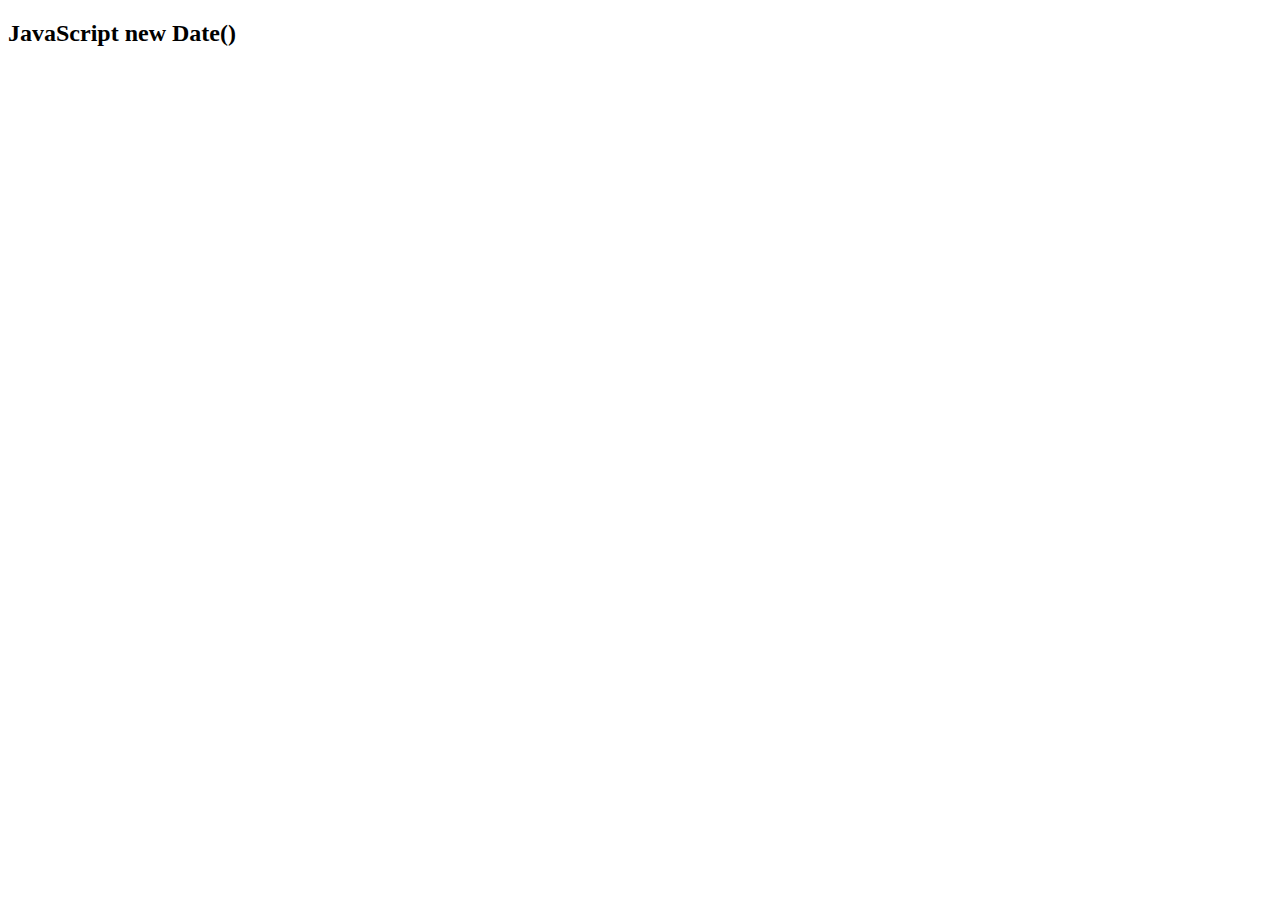
<file: admin/time.html>
<!DOCTYPE html>
<html>
<body>

<h2>JavaScript new Date()</h2>

<div id="divThai">

<script>
    console.log(new Date().toLocaleDateString('en-US', {timeZone: 'America/Denver'}));
</script>

</body>
</html>
</file>
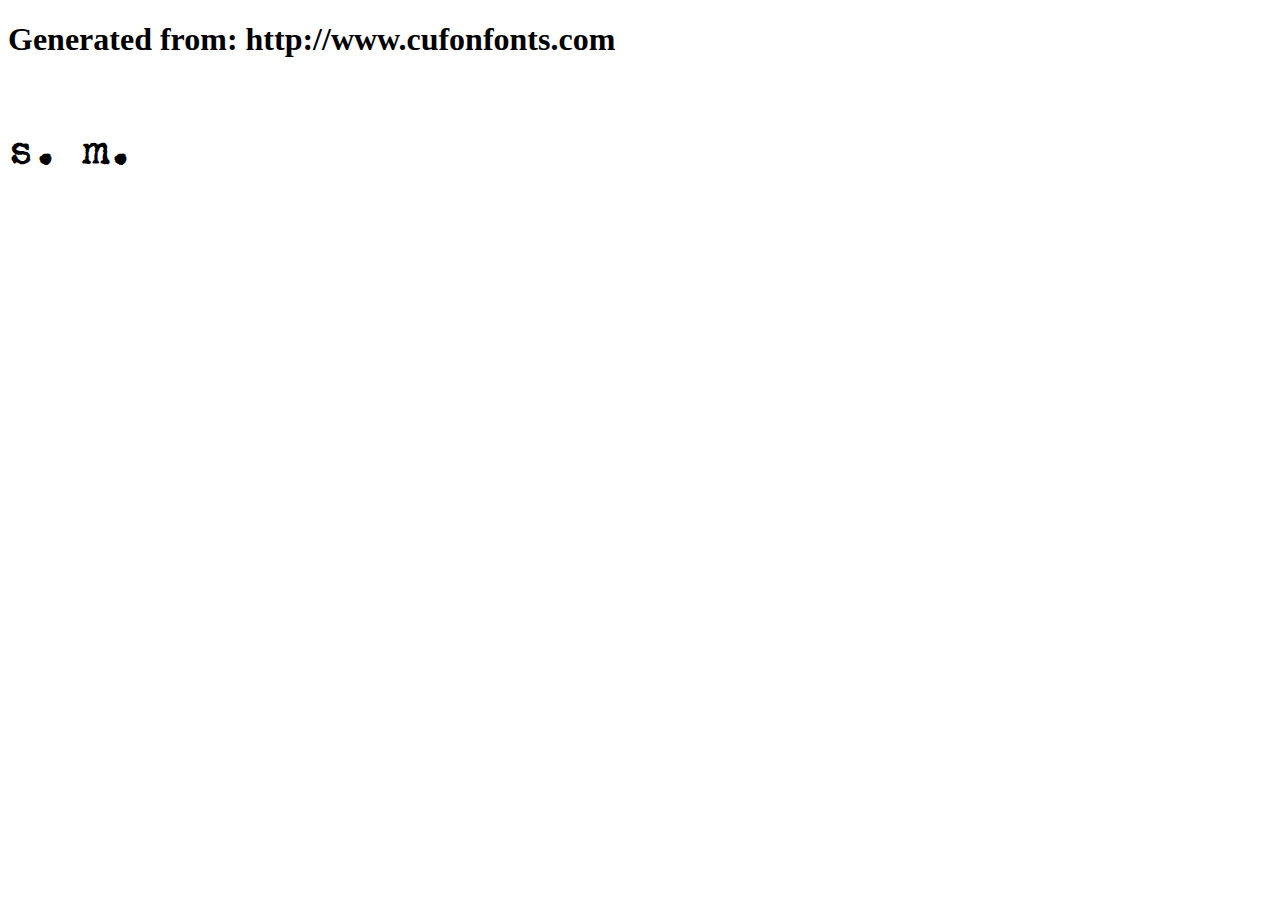
<file: css/example.html>
<!DOCTYPE html>
<html xmlns="http://www.w3.org/1999/xhtml">
<head>
    <meta http-equiv="Content-Type" content="text/html; charset=utf-8"/>
    <link rel="stylesheet" type="text/css"
          href="style.css"/>
</head>

<body>

<h1>Generated from: http://www.cufonfonts.com</h1><br/>
<h1 style="font-family:'VTPortableRemington';font-weight:normal;font-size:42px">s. m.</h1>


</body>
</html>
</file>
<file: du/style.css>
.main-content {
  overflow:hidden;
    position: relative;
    
    display: flex;
    align-items: center;
    justify-content: center;
    flex-flow: column;
    
    height: 100vh;
    
    background: linear-gradient(to right, rgba(36,31,31,1) 0%, rgba(36,31,31,1) 32%, rgba(74,71,70,1) 100%);
    color: #fff;
    text-align: center;
}

.vignette{
  position:absolute;
  width:100%; height:100%;
  box-shadow:inset 0px 0px 150px 20px black;
  mix-blend-mode: multiply;
  -webkit-animation: vignette-anim 3s infinite; /* Safari 4+ */
  -moz-animation:    vignette-anim 3s infinite; /* Fx 5+ */
  -o-animation:      vignette-anim 3s infinite; /* Opera 12+ */
  animation:         vignette-anim 3s infinite; /* IE 10+, Fx 29+ */
}

.noise {
    z-index: 100;
    position: absolute;
    top: 0;
    left: 0;
    
    width: 100%;
    height: 100%;
    
    pointer-events: none;
    opacity: .15;
}

.line{
  position:absolute;
  height:100%; width:1px;
  opacity:0.1;
  background-color:#000;
}

.titleCont{position:relative;}

.main-title {
    padding: .3em 1em .25em;    
    font-weight: 400;
    font-size: 20px;
    color: white;
    /*font-family: 'VTPortableRemington';*/
    position:relative;
    line-height:1.3;
    white-spacing:
}

.overTitle{
    position:absolute;
    top:0;
    left:0;
}

.dot{
  width:3px;
  height:2px;
  background-color:white;
  position:absolute;
  opacity:0.3;
}


@-webkit-keyframes vignette-anim {
  0%   , 100%{ opacity: 1; }
  50% { opacity: 0.7; }
}
@-moz-keyframes vignette-anim {
  0%   , 100%{ opacity: 1; }
  50% { opacity: 0.7; }
}
@-o-keyframes vignette-anim {
  0%   , 100%{ opacity: 1; }
  50% { opacity: 0.7; }
}
@keyframes vignette-anim {
  0%   , 100%{ opacity: 1; }
  50% { opacity: 0.7; }
}
</file>
<file: du/css/base.css>
article,aside,details,figcaption,figure,footer,header,hgroup,main,nav,section,summary{display:block;}audio,canvas,video{display:inline-block;}audio:not([controls]){display:none;height:0;}[hidden]{display:none;}html{font-family:sans-serif;-ms-text-size-adjust:100%;-webkit-text-size-adjust:100%;}body{margin:0;}a:focus{outline:thin dotted;}a:active,a:hover{outline:0;}h1{font-size:2em;margin:0.67em 0;}abbr[title]{border-bottom:1px dotted;}b,strong{font-weight:bold;}dfn{font-style:italic;}hr{-moz-box-sizing:content-box;box-sizing:content-box;height:0;}mark{background:#ff0;color:#000;}code,kbd,pre,samp{font-family:monospace,serif;font-size:1em;}pre{white-space:pre-wrap;}q{quotes:"\201C" "\201D" "\2018" "\2019";}small{font-size:80%;}sub,sup{font-size:75%;line-height:0;position:relative;vertical-align:baseline;}sup{top:-0.5em;}sub{bottom:-0.25em;}img{border:0;}svg:not(:root){overflow:hidden;}figure{margin:0;}fieldset{border:1px solid #c0c0c0;margin:0 2px;padding:0.35em 0.625em 0.75em;}legend{border:0;padding:0;}button,input,select,textarea{font-family:inherit;font-size:100%;margin:0;}button,input{line-height:normal;}button,select{text-transform:none;}button,html input[type="button"],input[type="reset"],input[type="submit"]{-webkit-appearance:button;cursor:pointer;}button[disabled],html input[disabled]{cursor:default;}input[type="checkbox"],input[type="radio"]{box-sizing:border-box;padding:0;}input[type="search"]{-webkit-appearance:textfield;-moz-box-sizing:content-box;-webkit-box-sizing:content-box;box-sizing:content-box;}input[type="search"]::-webkit-search-cancel-button,input[type="search"]::-webkit-search-decoration{-webkit-appearance:none;}button::-moz-focus-inner,input::-moz-focus-inner{border:0;padding:0;}textarea{overflow:auto;vertical-align:top;}table{border-collapse:collapse;border-spacing:0;}
*,
*::after,
*::before {
	box-sizing: border-box;
}


.nun{

	display: none !important;
}

body {
	cursor:url('icon.png'),default;
	--color-text: #000;
	--color-text-alt: #c0c0c0;
	--color-bg: #fff;
	--color-link: #c0c0c0;
	--color-link-hover: #000;
	--color-link-alt: #0b44fb;
	--color-link-toc: #878787;
	min-height: 100vh;
	color: #57585c;
	color: var(--color-text);
	background-color: #fff;
	background-color: var(--color-bg);
	-webkit-font-smoothing: antialiased;
	-moz-osx-font-smoothing: grayscale;
	font-size: 0.875rem;
}



.nav_con{

	height:72%;
	width: 100%;
	padding-top: 12vh;
	padding-bottom: 12vh;


}


.menu_tile{

	height: 25%;
	width: 100%;
	display: flex; 

 	transition: 500ms;
 	transform: translate(-50px,50px);
 	

 	


}



.menu_tile>p{

	margin: auto; /* Important */ 
	margin-right: 0px !important;
        text-align: right; 
        font-size: 0.8vw;
       font-family: 'Roboto Condensed', sans-serif;
        font-weight: 700;
        
        text-transform: uppercase;

}

.menu_tile:hover{

		 /* background-color: rgba(0,0,0,0.2);
		 */ 	

		 
}

.hovere:hover{
	cursor: pointer !important;

	
	transition: 0.5s;

}


.menu_tile>p:hover{


	

}

.menu_tile:hover{
	transform: scale(1.1,1.1);
	transition:0.3s ;
}

.menu_grad{

	height: 100%;
	width: 0%;
	z-index: -1;
	position: absolute;
	background-color:rgba(0,0,0,0.5);
	background-image: linear-gradient(to left, rgba(0,0,0,0.08), rgba(255,255,255,1)); 
	opacity: 0.2;


}



/* Page Loader */

a {
	text-decoration: none;
	color: var(--color-link);
	outline: none;
}

a:hover,
a:focus {
	color: var(--color-link-hover);
}

button:focus,
a:focus {
	outline: none;
}

.hidden {
	position: absolute;
	overflow: hidden;
	width: 0;
	height: 0;
	pointer-events: none;
}

.message {
	background: #000;
	color: #fbaf5d;
	padding: 0.5rem;
	margin: 0;
	text-align: center;
}

/* Icons */
.icon {
	display: block;
	width: 1.5em;
	height: 1.5em;
	margin: 0 auto;
	fill: currentColor;
}

.codrops-header {
	padding: 2rem;
}

.codrops-header__title {
	font-size: inherit;
	font-weight: normal;
}

.codrops-header__links a {
	text-transform: lowercase;
	display: inline-block;
	margin: 0 0.75rem 0 0;
}

.arrow-nav,
.nav {
	display: none;
}

.slide__figure-title {
	font-weight: normal;
	margin: 0.5rem 0 0 0;
	font-size: inherit;
}

.slide__figure-title::before {
	
	display: inline-block;
	margin: 0 0.5rem 0 0;
}

.slide__figure-description {
	margin: 0;
	font-style: italic;
	color: var(--color-text-alt);
}

.slide__figure {
	position: relative;
	display: flex;
	height: 250px;
	width: calc(100vw - 3rem);
	max-width: 500px;
	margin: 0 auto 2rem auto;
	flex-direction: column;
}

.slide__figure-inner {
	position: relative;
	flex: 1;
}

.slide__figure-img {
	position: relative;
	width: 100%;
	height: 100%;
	background-repeat: no-repeat;
	background-position: 50% 50%;
	background-size: cover;
}

.slide__number {
	display: none;
}

@media screen and (min-width: 53em) {
	.message {
		display: none;
	}
	body {
		overflow: hidden;
	}
	.codrops-header {
		padding: 0;
		position: absolute;
		top: 1rem;
		right: calc(1rem + 10px);
		z-index: 4000;
	}
	.codrops-header__title {
		display: inline;
	}
	.codrops-header__links {
		display: inline;
	}
	.codrops-header__links a {
		margin: 0 0 0 0.75rem;
	}
	.slideshow {
		width: 100vw;
		height: 100vh;
		position: relative;
	}
	.slideshow__indicator {
		width: 10px;
		background: #334bf7;
		height: 100%;
		left: 0;
		top: 0;
		position: absolute;
		z-index: 100;
		transform-origin: 0% 50%;
		z-index: 6000;
	}
	.slideshow__indicator:last-child {
		left: auto;
		right: 0;
		transform-origin: 100% 50%;
	}
	.slide {
		position: absolute;
		top: 0;
		left: 0;
		pointer-events: none;
		display: grid;
		grid-area: 2 / 1 / 3 / 2;
		padding-left: 11vw !important;
		padding: 4vh calc(3vw + 20px);
		--gridgap: 1vw;
		--gridwidth: 100%;
		--gridheight: 100%;
		display: grid;
		width: var(--gridwidth);
		height: var(--gridheight);
		grid-template-rows: repeat(20,calc(var(--gridheight) / 20 - var(--gridgap)));
		grid-template-columns: repeat(20,calc(var(--gridwidth) / 20 - var(--gridgap)));
		grid-gap: var(--gridgap);
		align-content: center;
		justify-content: center;
		background-color: #f1f1f2;
	}
	.slide--layout-1 .slide__figure:first-child {grid-area: 1 / 1 / 21 / 21;}
	.slide--layout-1 .slide__figure:nth-child(2) {grid-area:6 / 15 / 15 / 18;}
	.slide--layout-1 .slide__figure:nth-child(3) {grid-area: 15 / 15 / 17 / 18;}
	.slide--layout-1 .slide__figure:nth-child(4) {grid-area: 5 / 14 / 14 / 19;}
	.slide--layout-1 .slide__figure:nth-child(5) {grid-area: 16 / 12 / 19 / 17;}

	.slide--layout-2 .slide__figure:first-child {grid-area: 5 / 1 / 19 / 21;}
	.slide--layout-2 .slide__figure:nth-child(2) {grid-area:1 / 1 / 21 / 21; }
	
	


	/*.slide--layout-4 .slide__figure:first-child {grid-area: 1 / 6 / 8 / 10;}
	.slide--layout-4 .slide__figure:nth-child(2) {grid-area: 3 / 12 / 10 / 18;}
	.slide--layout-4 .slide__figure:nth-child(3) {grid-area: 11 / 4 / 21 / 9; }
	.slide--layout-4 .slide__figure:nth-child(4) {grid-area: 13 / 12 / 21 / 18; }
	.slide--layout-5 .slide__figure:first-child {grid-area: 5 / 1 / 18 / 10;}
	.slide--layout-5 .slide__figure:nth-child(2) {grid-area: 5 / 12 / 18 / 21;}*/
	

	.buy,.hp{

		height:100%;
		background-color: rgba(0,0,0,1);
		border:0px solid black; 
		padding-left:10%;
		padding-right:10%;
		color:white;
		transition:500ms;
		font-size: 0.8vw;

	}


	.bookmark{

		background-color:black; 
		position: absolute; 
		z-index: 999999;
		width: 16%;
		height: 80%; 
		left: 42%; 
		top:10%; 
		
		
		box-shadow: 10px 10px 10px rgba(0,0,0,0.2);

		cursor:default;




	}


	.bm_con{

transform:scale(0,0) skew(0deg,0deg) /*rotateX(720deg)rotateY(720deg)*/ ;

	}




	.flex-container {
  		display: flex;
  		width: 100%;
    height: 30%;
  	}
  	.signature{

	margin: auto;
    width: 40%;
    height: 80%;
    background-size: contain;
    background-image: url(../img/signature.jpg);
    background-repeat: no-repeat;


  	}

  	.sign{


  		height:10%;
  		
  		opacity: 1;



  	}

	.buy:hover,.hp:hover{

		height:100%;
		background-color: rgba(255,255,255,1);
		
		color:black;
		

		
		

	}


	.check{

		transition: 500ms;border:0px solid black; background-color:rgba(255,255,255,0.1); color:rgba(255,255,255,0.8);padding:5% 4%;



	}


	.checkout{

		transition: 500ms;
		border:0px solid black; 
		background-color:rgba(255,255,255,0.1); 
		color:rgba(255,255,255,0.8);
		padding:5% 20%;



	}




		.check:hover,.checkout:hover{

		background-color: rgba(255,255,255,1);
		
		color:black;

		

		
		

	}


	.slide--current {
		pointer-events: auto;
		z-index: 100;
	}
	.slide__figure {
		width: auto;
		height: auto;
		max-width: none;
		margin: 0;
		will-change: transform;
		perspective: 1000px;
	}
	.slide__figure-inner {
		overflow: hidden;
		transform: rotate3d(0,1,0,0.1deg);
		will-change: transform;
	}
	.slide__figure-img {
		z-index: 10;
		opacity: 1;
		will-change: transform;
	}
	.slide__figure-reveal {
		position: absolute;
		top: -1px;
		left: -1px;
		width: calc(100% + 2px);
		height: calc(100% + 2px);
		background: #fff;
		z-index: 20;
		will-change: transform;
	}
	.js .slide__figure-reveal {
		transform: translate3d(0,0,0);
	}
	.js .slide--current .slide__figure-reveal {
		transform: translate3d(100%,0,0);
	}
	.js .slide__figure-title {
		opacity: 0;
	}
	.js .slide--current .slide__figure-title {
		opacity: 1;
	}
	.js .slide__figure-description {
		opacity: 0;
	}
	.js .slide--current .slide__figure-description {
		opacity: 1;
	}
	.slide__deco {
		position: absolute;
		font-size: 10vw;
		font-weight: bold;
		line-height: 1;
		overflow: hidden;
		perspective: 1000px;
		will-change: transform;
	}
	.slide__deco-inner {
		position: relative;
		display: block;
		will-change: transform;
		transform: rotate3d(0,1,0,0.1deg);
	}
	.slide__deco--2 .slide__deco-inner {
		left: -50%;
	}
	.slide__deco--3 .slide__deco-inner {
		right: -50%;
	}
	.slide__deco--1 {
		bottom: 10vh;
		left: -2.65vw;
	}
	.slide__deco--2 {
		left: 50%;
		top: 7vh;
		font-size: 17vw;
	}
	.slide__deco--3 {
		right: 0;
		bottom: 10vh;
		font-size: 17vw;
	}
	.slide__number {
		display: block;
		position: absolute;
		bottom: 1rem;
	}
	.slide__number--left {
		left: calc(1rem + 10px);
	}
	.slide__number--right {
		right: calc(1rem + 10px);
	}
	.revealer {
		position: absolute;
		width: 100%;
		height: 100%;
		pointer-events: none;
		top: 0;
		left: 0;
		display: flex;
		z-index: 5000;
	}
	.revealer__item {
		width: 50%;
		height: 100%;
		position: relative;
		overflow: hidden;
	}
	.revealer__item--left {
		
	}
	.revealer__item-inner {
		position: absolute;
		top: 0;
		left: 0;
		width: 100%;
		height: 100%;
		background: #fff;
		transform: translate3d(100%,0,0);
	}
	.nav {
		display: block;
		position: absolute;
		top: 1rem;
		left: calc(1rem + 10px);
		z-index: 4000;
	}
	.nav__button {
		border: 0;
		margin: 0 1rem 0.5rem 0;
		padding: 0;
		line-height: 1;
		background: none;
		color: var(--color-link-alt);
	}
	.nav__button:focus {
		outline: none;
	}
	.nav__button:hover {
		color: var(--color-link-hover);
	}
	.nav__button-text {
		position: relative;
		padding-right: 0.75rem;
		display: block;
	}
	.nav__button-text::after,
	.nav__button-text::before {
		content: '';
		position: absolute;
		height: 1px;
		top: 50%;
		width: 7px;
		right: 0;
		background: currentColor;
	}
	.nav__button-text::after {
		transition: opacity 0.2s, transform 0.2s;
	}
	.nav--open .nav__button-text::after {
		transform: rotate(90deg);
		opacity: 0;
	}
	.nav__button-text::before {
		transform: rotate(90deg);
		transition: transform 0.2s;
	}
	.nav--open .nav__button-text::before {
		transform: rotate(0deg);
	}
	.toc__item {
		pointer-events: none;
		opacity: 0;
		display: block;
		margin: 0.35rem 0;
		opacity: 0;
	}
	.nav--open .toc__item {
		pointer-events: auto;
	}
	.toc__item-page {
		display: inline-block;
		width: 1.5rem;
		pointer-events: none;
		color: var(--color-text-alt);
	}
	.toc__item-title {
		pointer-events: none;
		color: var(--color-link-toc);
	}
	.toc__item:hover .toc__item-title,
	.toc__item--current .toc__item-title {
		color: var(--color-link-hover);
	}
	.arrow-nav {
		display: block;

		position: absolute;
		width: 100%;
		height: 100%;
		top: 0;

		left: 0;
		pointer-events: none;
		display: flex;
		align-items: center;
		justify-content: space-between;
		z-index: 4000;
		padding: 1.25rem;
	}
	.arrow-nav__item {
		pointer-events: auto;
		border: 0;
		padding: 0;
		font-size: 0.8vw;
    font-family: 'Roboto Condensed', sans-serif;
    font-weight: 700;
    text-transform: uppercase;
		margin: 0;
		background: none;
		color: black;opacity: 0.3;
		 text-shadow: 0 0 3px rgba(0,0,0,0.3);
		 transition:0.8s ;
	}
	.arrow-nav__item:hover {
		letter-spacing: 0.1vw;
	
	}
	.arrow-nav__item--prev {
		visibility: hidden;
		margin-left: 10%;
    margin-top: 97vh;
    }
	.arrow-nav__item--next {

		

	}




	.arrow-nav__item--prev .icon {
		transform: rotate(180deg);
	}
	.icon--nav {
		pointer-events: none;
		transition: transform 0.2s;
	}
	.arrow-nav__item--next:hover .icon--nav {
		transform: translate3d(-2px,0,0);
	}
	.arrow-nav__item--prev:hover .icon--nav {
		transform: rotate(180deg) translate3d(-2px,0,0);
	}
	.nav__chapter {
		font-size: inherit;
		font-weight: normal;
		margin: 0;
		display: inline-block;
		line-height: 1;
	}
}
</file>
<file: css/main.css>
article,aside,details,figcaption,figure,footer,header,hgroup,main,nav,section,summary{display:block;}audio,canvas,video{display:inline-block;}audio:not([controls]){display:none;height:0;}[hidden]{display:none;}html{font-family:sans-serif;-ms-text-size-adjust:100%;-webkit-text-size-adjust:100%;}body{margin:0;}a:focus{outline:thin dotted;}a:active,a:hover{outline:0;}h1{font-size:2em;margin:0.67em 0;}abbr[title]{border-bottom:1px dotted;}b,strong{font-weight:bold;}dfn{font-style:italic;}hr{-moz-box-sizing:content-box;box-sizing:content-box;height:0;}mark{background:#ff0;color:#000;}code,kbd,pre,samp{font-family:monospace,serif;font-size:1em;}pre{white-space:pre-wrap;}q{quotes:"\201C" "\201D" "\2018" "\2019";}small{font-size:80%;}sub,sup{font-size:75%;line-height:0;position:relative;vertical-align:baseline;}sup{top:-0.5em;}sub{bottom:-0.25em;}img{border:0;}svg:not(:root){overflow:hidden;}figure{margin:0;}fieldset{border:1px solid #c0c0c0;margin:0 2px;padding:0.35em 0.625em 0.75em;}legend{border:0;padding:0;}button,input,select,textarea{font-family:inherit;font-size:100%;margin:0;}button,input{line-height:normal;}button,select{text-transform:none;}button,html input[type="button"],input[type="reset"],input[type="submit"]{-webkit-appearance:button;cursor:pointer;}button[disabled],html input[disabled]{cursor:default;}input[type="checkbox"],input[type="radio"]{box-sizing:border-box;padding:0;}input[type="search"]{-webkit-appearance:textfield;-moz-box-sizing:content-box;-webkit-box-sizing:content-box;box-sizing:content-box;}input[type="search"]::-webkit-search-cancel-button,input[type="search"]::-webkit-search-decoration{-webkit-appearance:none;}button::-moz-focus-inner,input::-moz-focus-inner{border:0;padding:0;}textarea{overflow:auto;vertical-align:top;}table{border-collapse:collapse;border-spacing:0;}
*,
*::after,
*::before {
	box-sizing: border-box;
}


.slide__figure-img{

	font-size:1.6vh !important;
	font-family: 'Roboto Condensed', sans-serif !important;

}

.slide__number{

	display: none !important;


}
.nun{

	display: none !important;
}

body {
	cursor:url('icon.png'),default;
	--color-text: #000;
	--color-text-alt: #c0c0c0;
	--color-bg: #fff;
	--color-link: #c0c0c0;
	--color-link-hover: #000;
	--color-link-alt: #0b44fb;
	--color-link-toc: #878787;
	min-height: 100vh;
	color: #57585c;
	color: var(--color-text);
	background-color: #fff;
	background-color: var(--color-bg);
	-webkit-font-smoothing: antialiased;
	-moz-osx-font-smoothing: grayscale;
	
}








.top_auth_con{

	transition: 1s;
	height: 22%;
	width: 80%;
	overflow: hidden;
	cursor: pointer;
	
	background: rgba(25,25,25,0); 

	background-repeat: no-repeat;

}

.auth_text{

	height: 00%;
	width: 100%;
	position: relative;
	display: flex; 
	z-index: 99;
	background-color:rgba(25,25,25,1);
	overflow: hidden;
	
	



}
.bot_social_con{

	background-color: rgba(25,25,25,1);
	height: 5%;
	
	width: 80%;
	
}

.icon_con{	

	width: 100%;
	display: flex;
	min-height:100%; 
	padding-left: 5%;
	padding-right: 5%;
font-size: 0.9vw;
color:white !important;
    	font-family: 'Roboto Condensed', sans-serif;
    	font-weight: normal;
    	letter-spacing: 0.1vw;
    	color:white !important;


}

.connect{
	color:white !important;

}

.connect:hover{

 	text-decoration: none !important;
 	color:white !important;


 }

.s_icon{
	width: 33.3%;
	min-height: 100%;
	padding: 1%;
	background-size:100% auto;
	padding: 0%;
    background-size: auto 30%;
    background-position: center;
    background-repeat: no-repeat;
		transition-duration : 300ms;
		opacity: 0.9;
		cursor: pointer;

}

.s_icon:hover{

	
opacity: 1;
	transform: scale(1.1,1.1);
	


}



.auth_text>p{

	
	margin-top:1vh;
	margin-left: auto;
	margin-right: auto;
	
	     text-align: center;
	     color: white; 
        font-size: 1.1vw;
    	font-family: 'Roboto Condensed', sans-serif;
       letter-spacing: 0.1vw;
        font-weight: 300;
        width: 8.6vw;
        letter-spacing: 0.45vw;
        line-height: 3.3vh;
        

}



.auth_text>p>span{
	
font-size: 70%;
 font-weight: normal;
letter-spacing: 0.1vw;
text-transform: lowercase;
 
 

}



.left_menu{

	width: 12vw;
	position: absolute;
	height:100vh;
	z-index: 999999;
	background-color: rgba(248,248,248,0);



}
.nav_con{

	height:73%;
	width: 100%;
	padding-top: 10vh;
	padding-bottom: 10vh;


}


.menu_tile{

	height: 25%;
	width: 100%;
	display: flex; 

 	transition: 500ms;
 	transform: translate(-50px,50px);
 	

 	


}



.menu_tile>p{

	margin: auto; /* Important */ 
	margin-right: 0px !important;
        text-align: right; 
        font-size: 0.8vw;
       font-family: 'Roboto Condensed', sans-serif;
        font-weight: 700;
        
        text-transform: uppercase;

}

.menu_tile:hover{

		 /* background-color: rgba(0,0,0,0.2);
		 */ 	

		 
}

.hovere:hover{
	cursor: pointer !important;

	
	transition: 0.5s;

}


.menu_tile>p:hover{


	

}

.menu_tile:hover{
	transform: scale(1.1,1.1);
	transition:0.3s ;
}

.menu_grad{

	height: 100%;
	width: 0%;
	z-index: -1;
	position: absolute;
	background-color:rgba(0,0,0,0.5);
	background-image: linear-gradient(to left, rgba(0,0,0,0.08), rgba(255,255,255,1)); 
	opacity: 0.2;


}

.copyr{

	position:absolute;
	bottom:0px;
	right: 0px;
	padding: 10px;

    background: rgba(0,0,0,0.05);
	font-size:1.3vh !important;
	z-index:9999999999;
	font-family: 'Roboto Condensed', sans-serif !important;


}


/* Page Loader */

a {
	text-decoration: none;
	color: var(--color-link);
	outline: none;
}

a:hover,
a:focus {
	color: var(--color-link-hover);
}

button:focus,
a:focus {
	outline: none;
}

.hidden {
	position: absolute;
	overflow: hidden;
	width: 0;
	height: 0;
	pointer-events: none;
}

.message {
	background: #000;
	color: #fbaf5d;
	padding: 0.5rem;
	margin: 0;
	text-align: center;
}




@font-face {
font-family: 'VTPortableRemington';
font-style: normal;
font-weight: normal;
src: local('VTPortableRemington'), url('vtRemingtonPortable.woff') format('woff');
}


div.clickEffect{
	position:fixed;
	cursor:pointer;
	box-sizing:border-box;
	border-style:solid;
	background-color: rgba(0,0,0,0.2);
	border-color:rgba(0,0,0,0);
	border-radius:50%;
	animation:clickEffect 0.3s ;
	z-index:99999;
}
@keyframes clickEffect{
	0%{
		opacity:1;
		width:5px; height:5px;
		margin:-0.25em;
		
	}
	100%{
		opacity:0.2;
		width:150px; height:150px;
		margin:-7.5em;
		
	}
}
</file>
<file: hr/style.css>
.main-content {
  overflow:hidden;
    position: relative;
    
    display: flex;
    align-items: center;
    justify-content: center;
    flex-flow: column;
    
    height: 100vh;
    
    background: linear-gradient(to right, rgba(36,31,31,1) 0%, rgba(36,31,31,1) 32%, rgba(74,71,70,1) 100%);
    color: #fff;
    text-align: center;
}

.vignette{
  position:absolute;
  width:100%; height:100%;
  box-shadow:inset 0px 0px 150px 20px black;
  mix-blend-mode: multiply;
  -webkit-animation: vignette-anim 3s infinite; /* Safari 4+ */
  -moz-animation:    vignette-anim 3s infinite; /* Fx 5+ */
  -o-animation:      vignette-anim 3s infinite; /* Opera 12+ */
  animation:         vignette-anim 3s infinite; /* IE 10+, Fx 29+ */
}

.noise {
    z-index: 100;
    position: absolute;
    top: 0;
    left: 0;
    
    width: 100%;
    height: 100%;
    
    pointer-events: none;
    opacity: .15;
}

.line{
  position:absolute;
  height:100%; width:1px;
  opacity:0.1;
  background-color:#000;
}

.titleCont{position:relative;}

.main-title {
    padding: .3em 1em .25em;    
    font-weight: 400;
    font-size: 20px;
    color: white;
    /*font-family: 'VTPortableRemington';*/
    position:relative;
    line-height:1.3;
    white-spacing:
}

.overTitle{
    position:absolute;
    top:0;
    left:0;
}

.dot{
  width:3px;
  height:2px;
  background-color:white;
  position:absolute;
  opacity:0.3;
}


@-webkit-keyframes vignette-anim {
  0%   , 100%{ opacity: 1; }
  50% { opacity: 0.7; }
}
@-moz-keyframes vignette-anim {
  0%   , 100%{ opacity: 1; }
  50% { opacity: 0.7; }
}
@-o-keyframes vignette-anim {
  0%   , 100%{ opacity: 1; }
  50% { opacity: 0.7; }
}
@keyframes vignette-anim {
  0%   , 100%{ opacity: 1; }
  50% { opacity: 0.7; }
}
</file>
<file: hr/css/base.css>
article,aside,details,figcaption,figure,footer,header,hgroup,main,nav,section,summary{display:block;}audio,canvas,video{display:inline-block;}audio:not([controls]){display:none;height:0;}[hidden]{display:none;}html{font-family:sans-serif;-ms-text-size-adjust:100%;-webkit-text-size-adjust:100%;}body{margin:0;}a:focus{outline:thin dotted;}a:active,a:hover{outline:0;}h1{font-size:2em;margin:0.67em 0;}abbr[title]{border-bottom:1px dotted;}b,strong{font-weight:bold;}dfn{font-style:italic;}hr{-moz-box-sizing:content-box;box-sizing:content-box;height:0;}mark{background:#ff0;color:#000;}code,kbd,pre,samp{font-family:monospace,serif;font-size:1em;}pre{white-space:pre-wrap;}q{quotes:"\201C" "\201D" "\2018" "\2019";}small{font-size:80%;}sub,sup{font-size:75%;line-height:0;position:relative;vertical-align:baseline;}sup{top:-0.5em;}sub{bottom:-0.25em;}img{border:0;}svg:not(:root){overflow:hidden;}figure{margin:0;}fieldset{border:1px solid #c0c0c0;margin:0 2px;padding:0.35em 0.625em 0.75em;}legend{border:0;padding:0;}button,input,select,textarea{font-family:inherit;font-size:100%;margin:0;}button,input{line-height:normal;}button,select{text-transform:none;}button,html input[type="button"],input[type="reset"],input[type="submit"]{-webkit-appearance:button;cursor:pointer;}button[disabled],html input[disabled]{cursor:default;}input[type="checkbox"],input[type="radio"]{box-sizing:border-box;padding:0;}input[type="search"]{-webkit-appearance:textfield;-moz-box-sizing:content-box;-webkit-box-sizing:content-box;box-sizing:content-box;}input[type="search"]::-webkit-search-cancel-button,input[type="search"]::-webkit-search-decoration{-webkit-appearance:none;}button::-moz-focus-inner,input::-moz-focus-inner{border:0;padding:0;}textarea{overflow:auto;vertical-align:top;}table{border-collapse:collapse;border-spacing:0;}
*,
*::after,
*::before {
	box-sizing: border-box;
}



.slide--layout-1 .slide__figure:first-child {
	transform:translate(-500px,-600px) scale(2.2,2.2) ;
	 }



	.slide--layout-1 .slide__figure:nth-child(2) {transform:translate(200px,-600px) scale(1.6,1.6);}
	.slide--layout-1 .slide__figure:nth-child(3) {transform:translate(500px,400px) scale(1.2,1.2); }
	.slide--layout-1 .slide__figure:nth-child(4) {transform:translate(500px,0px) scale(3.0,3.0);}
	.slide--layout-1 .slide__figure:nth-child(5) {transform:translate(800px,600px) scale(1.6,1.6);}





.nun{

	display: none !important;
}

body {
	cursor:url('icon.png'),default;
	--color-text: #000;
	--color-text-alt: #c0c0c0;
	--color-bg: #fff;
	--color-link: #c0c0c0;
	--color-link-hover: #000;
	--color-link-alt: #0b44fb;
	--color-link-toc: #878787;
	min-height: 100vh;
	color: #57585c;
	color: var(--color-text);
	background-color: #fff;
	background-color: var(--color-bg);
	-webkit-font-smoothing: antialiased;
	-moz-osx-font-smoothing: grayscale;
	font-size: 0.875rem;
}


/* Page Loader */

a {
	text-decoration: none;
	color: var(--color-link);
	outline: none;
}

a:hover,
a:focus {
	color: var(--color-link-hover);
}

button:focus,
a:focus {
	outline: none;
}

.hidden {
	position: absolute;
	overflow: hidden;
	width: 0;
	height: 0;
	pointer-events: none;
}

.message {
	background: #000;
	color: #fbaf5d;
	padding: 0.5rem;
	margin: 0;
	text-align: center;
}

/* Icons */
.icon {
	display: block;
	width: 1.5em;
	height: 1.5em;
	margin: 0 auto;
	fill: currentColor;
}

.codrops-header {
	padding: 2rem;
}

.codrops-header__title {
	font-size: inherit;
	font-weight: normal;
}

.codrops-header__links a {
	text-transform: lowercase;
	display: inline-block;
	margin: 0 0.75rem 0 0;
}

.arrow-nav,
.nav {
	display: none;
}

.slide__figure-title {
	font-weight: normal;
	margin: 0.5rem 0 0 0;
	font-size: inherit;
}

.slide__figure-title::before {
	
	display: inline-block;
	margin: 0 0.5rem 0 0;
}

.slide__figure-description {
	margin: 0;
	font-style: italic;
	color: var(--color-text-alt);
}

.slide__figure {
	position: relative;
	display: flex;
	height: 250px;
	width: calc(100vw - 3rem);
	max-width: 500px;
	margin: 0 auto 2rem auto;
	flex-direction: column;
}

.slide__figure-inner {
	position: relative;
	flex: 1;
}

.slide__figure-img {
	position: relative;
	width: 100%;
	height: 100%;
	background-repeat: no-repeat;
	background-position: 50% 50%;
	background-size: cover;
}

.slide__number {
	display: none;
}

@media screen and (min-width: 53em) {
	.message {
		display: none;
	}
	body {
		overflow: hidden;
	}
	.codrops-header {
		padding: 0;
		position: absolute;
		top: 1rem;
		right: calc(1rem + 10px);
		z-index: 4000;
	}
	.codrops-header__title {
		display: inline;
	}
	.codrops-header__links {
		display: inline;
	}
	.codrops-header__links a {
		margin: 0 0 0 0.75rem;
	}
	.slideshow {
		width: 100vw;
		height: 100vh;
		position: relative;
	}
	.slideshow__indicator {
		width: 10px;
		background: #334bf7;
		height: 100%;
		left: 0;
		top: 0;
		position: absolute;
		z-index: 100;
		transform-origin: 0% 50%;
		z-index: 6000;
	}
	.slideshow__indicator:last-child {
		left: auto;
		right: 0;
		transform-origin: 100% 50%;
	}
	.slide {
		position: absolute;
		top: 0;
		left: 0;
		pointer-events: none;
		display: grid;
		grid-area: 2 / 1 / 3 / 2;
		padding-left: 11vw !important;
		padding: 4vh calc(3vw + 20px);
		--gridgap: 1vw;
		--gridwidth: 100%;
		--gridheight: 100%;
		display: grid;
		width: var(--gridwidth);
		height: var(--gridheight);
		grid-template-rows: repeat(20,calc(var(--gridheight) / 20 - var(--gridgap)));
		grid-template-columns: repeat(20,calc(var(--gridwidth) / 20 - var(--gridgap)));
		grid-gap: var(--gridgap);
		align-content: center;
		justify-content: center;
		background-image: linear-gradient(to left ,rgba(255,255,255,1),rgba(230,230,230,1), rgba(255,255,255,1));
	}
	.slide--layout-1 .slide__figure:first-child {grid-area: 6 / 4 / 17 / 11;}
	.slide--layout-1 .slide__figure:nth-child(2) {grid-area: 4 / 13 / 12 / 18;}
	.slide--layout-1 .slide__figure:nth-child(3) {grid-area:13 / 13 / 19 / 18;}

	.slide--layout-2 .slide__figure:first-child {grid-area:  6 / 4 / 17 / 11;}
	.slide--layout-2 .slide__figure:nth-child(2) {grid-area:  4 / 12 / 12 / 18;}
	.slide--layout-2 .slide__figure:nth-child(3) {grid-area: 12 / 12 / 19 / 18 }
	

	.slide--layout-3 .slide__figure:first-child {grid-area: 6 / 4 / 17 / 11;}
	.slide--layout-3 .slide__figure:nth-child(2) {grid-area:  5 / 13 / 10 / 18;}
	.slide--layout-3 .slide__figure:nth-child(3) {grid-area: 9 / 13 / 18 / 18;}
	

	.slide--layout-4 .slide__figure:first-child {grid-area: 6 / 4 / 17 / 11;}
	.slide--layout-4 .slide__figure:nth-child(2) {grid-area:  4 / 13 / 14 / 18;}
	.slide--layout-4 .slide__figure:nth-child(3) {grid-area:13 / 13 / 20 / 17;}

	.slide--layout-5 .slide__figure:first-child {grid-area: 6 / 4 / 17 / 11;}
	.slide--layout-5 .slide__figure:nth-child(2) {grid-area:  5 / 13 / 10 / 18;}
	.slide--layout-5 .slide__figure:nth-child(3) {grid-area: 10 / 13 / 18 / 18;}
	



	.buy,.hp{

		height:100%;
		background-color: rgba(0,0,0,1);
		border:0px solid black; 
		padding-left:10%;
		padding-right:10%;
		color:white;
		transition:500ms;
		font-size: 0.8vw;

	}


	.bookmark{

		background-color:black; 
		position: absolute; 
		z-index: 999999;
		width: 16%;
		height: 80%; 
		left: 42%; 
		top:10%; 
		
		
		box-shadow: 10px 10px 10px rgba(0,0,0,0.2);

		cursor:pointer;




	}


	.bm_con{
		transform:translate(40vw,-85vh);
		z-index:101 !important;
			}
		
		
				 .submit_words:hover{
		
					background-color: white !important;
					color: black !important;
				 
		
		
		
		
				 }


				 .words_input{

					background:rgba(255,255,255,0.1);
					padding: 0.4vw;
					text-align: center;
					border:0px;
					border-radius: 5px;
					color: white;
					margin-left: 1vw;
				}

	.flex-container {
  		display: flex;
  		width: 100%;
    height: 30%;
  	}
  	.signature{

	margin: auto;
    width: 40%;
    height: 80%;
    background-size: contain;
    background-image: url(../img/signature.jpg);
    background-repeat: no-repeat;


  	}

  	.sign{


  		height:10%;
  		
  		opacity: 1;



  	}

	.buy:hover,.hp:hover{

		height:100%;
		background-color: rgba(255,255,255,1);
		
		color:black;
		

		
		

	}


	.check{

		transition: 500ms;border:0px solid black; background-color:rgba(255,255,255,0.1); color:rgba(255,255,255,0.8);padding:5% 4%;



	}


	.checkout{

		transition: 500ms;
		border:0px solid black; 
		background-color:rgba(255,255,255,0.1); 
		color:rgba(255,255,255,0.8);
		padding:5% 20%;



	}




		.check:hover,.checkout:hover{

		background-color: rgba(255,255,255,1);
		
		color:black;

		

		
		

	}


	.slide--current {
		pointer-events: auto;
		z-index: 100;
	}
	.slide__figure {
		width: auto;
		height: auto;
		max-width: none;
		margin: 0;
		will-change: transform;
		perspective: 1000px;
	}
	.slide__figure-inner {
		overflow: hidden;
		transform: rotate3d(0,1,0,0.1deg);
		will-change: transform;
	}
	.slide__figure-img {
		z-index: 10;
		opacity: 1;
		will-change: transform;
	}
	.slide__figure-reveal {
		position: absolute;
		top: -1px;
		left: -1px;
		width: calc(100% + 2px);
		height: calc(100% + 2px);
		background: #fff;
		z-index: 20;
		will-change: transform;
	}
	.js .slide__figure-reveal {
		transform: translate3d(0,0,0);
	}
	.js .slide--current .slide__figure-reveal {
		transform: translate3d(100%,0,0);
	}
	.js .slide__figure-title {
		opacity: 0;
	}
	.js .slide--current .slide__figure-title {
		opacity: 1;
	}
	.js .slide__figure-description {
		opacity: 0;
	}
	.js .slide--current .slide__figure-description {
		opacity: 1;
	}
	.slide__deco {
		position: absolute;
		font-size: 10vw;
		font-weight: bold;
		line-height: 1;
		overflow: hidden;
		perspective: 1000px;
		will-change: transform;
	}
	.slide__deco-inner {
		position: relative;
		display: block;
		will-change: transform;
		transform: rotate3d(0,1,0,0.1deg);
	}
	.slide__deco--2 .slide__deco-inner {
		left: -50%;
	}
	.slide__deco--3 .slide__deco-inner {
		right: -50%;
	}
	.slide__deco--1 {
		bottom: 10vh;
		left: -2.65vw;
	}
	.slide__deco--2 {
		left: 50%;
		top: 7vh;
		font-size: 17vw;
	}
	.slide__deco--3 {
		right: 0;
		bottom: 10vh;
		font-size: 17vw;
	}
	.slide__number {
		display: block;
		position: absolute;
		bottom: 1rem;
	}
	.slide__number--left {
		left: calc(1rem + 10px);
	}
	.slide__number--right {
		right: calc(1rem + 10px);
	}
	.revealer {
		position: absolute;
		width: 100%;
		height: 100%;
		pointer-events: none;
		top: 0;
		left: 0;
		display: flex;
		z-index: 5000;
	}
	.revealer__item {
		width: 50%;
		height: 100%;
		position: relative;
		overflow: hidden;
	}
	.revealer__item-inner {
		position: absolute;
		top: 0;
		left: 0;
		width: 100%;
		height: 100%;
		background: #fff;
		transform: translate3d(100%,0,0);
	}
	.nav {
		display: block;
		position: absolute;
		top: 1rem;
		left: calc(1rem + 10px);
		z-index: 4000;
	}
	.nav__button {
		border: 0;
		margin: 0 1rem 0.5rem 0;
		padding: 0;
		line-height: 1;
		background: none;
		color: var(--color-link-alt);
	}
	.nav__button:focus {
		outline: none;
	}
	.nav__button:hover {
		color: var(--color-link-hover);
	}
	.nav__button-text {
		position: relative;
		padding-right: 0.75rem;
		display: block;
	}
	.nav__button-text::after,
	.nav__button-text::before {
		content: '';
		position: absolute;
		height: 1px;
		top: 50%;
		width: 7px;
		right: 0;
		background: currentColor;
	}
	.nav__button-text::after {
		transition: opacity 0.2s, transform 0.2s;
	}
	.nav--open .nav__button-text::after {
		transform: rotate(90deg);
		opacity: 0;
	}
	.nav__button-text::before {
		transform: rotate(90deg);
		transition: transform 0.2s;
	}
	.nav--open .nav__button-text::before {
		transform: rotate(0deg);
	}
	.toc__item {
		pointer-events: none;
		opacity: 0;
		display: block;
		margin: 0.35rem 0;
		opacity: 0;
	}
	.nav--open .toc__item {
		pointer-events: auto;
	}
	.toc__item-page {
		display: inline-block;
		width: 1.5rem;
		pointer-events: none;
		color: var(--color-text-alt);
	}
	.toc__item-title {
		pointer-events: none;
		color: var(--color-link-toc);
	}
	.toc__item:hover .toc__item-title,
	.toc__item--current .toc__item-title {
		color: var(--color-link-hover);
	}
	.arrow-nav {
		display: block;
		position: absolute;
		width: 100%;
		height: 100%;
		top: 0;

		left: 0;
		pointer-events: none;
		display: flex;
		align-items: center;
		justify-content: space-between;
		z-index: 4000;
		padding: 1.25rem;
	}
	.arrow-nav__item {
		pointer-events: auto;
		border: 0;
		padding: 0;
		font-size: 0.8vw;
    font-family: 'Roboto Condensed', sans-serif;
    font-weight: 700;
    text-transform: uppercase;
		margin: 0;
		background: none;
		color: black;opacity: 0.3;
		 text-shadow: 0 0 3px rgba(0,0,0,0.3);
		 transition:0.8s ;
	}
	.arrow-nav__item:hover {
		letter-spacing: 0.1vw;
	
	}
	.arrow-nav__item--prev {
		visibility: hidden;
		margin-left: 10%;
    margin-top: 97vh;
    }
	.arrow-nav__item--next {

		

	}




	.arrow-nav__item--prev .icon {
		transform: rotate(180deg);
	}
	.icon--nav {
		pointer-events: none;
		transition: transform 0.2s;
	}
	.arrow-nav__item--next:hover .icon--nav {
		transform: translate3d(-2px,0,0);
	}
	.arrow-nav__item--prev:hover .icon--nav {
		transform: rotate(180deg) translate3d(-2px,0,0);
	}
	.nav__chapter {
		font-size: inherit;
		font-weight: normal;
		margin: 0;
		display: inline-block;
		line-height: 1;
	}
}
</file>
<file: css/style.css>
/* #### Generated By: http://www.cufonfonts.com #### */

@font-face {
font-family: 'VTPortableRemington';
font-style: normal;
font-weight: normal;
src: local('VTPortableRemington'), url('vtRemingtonPortable.woff') format('woff');
}
</file>
